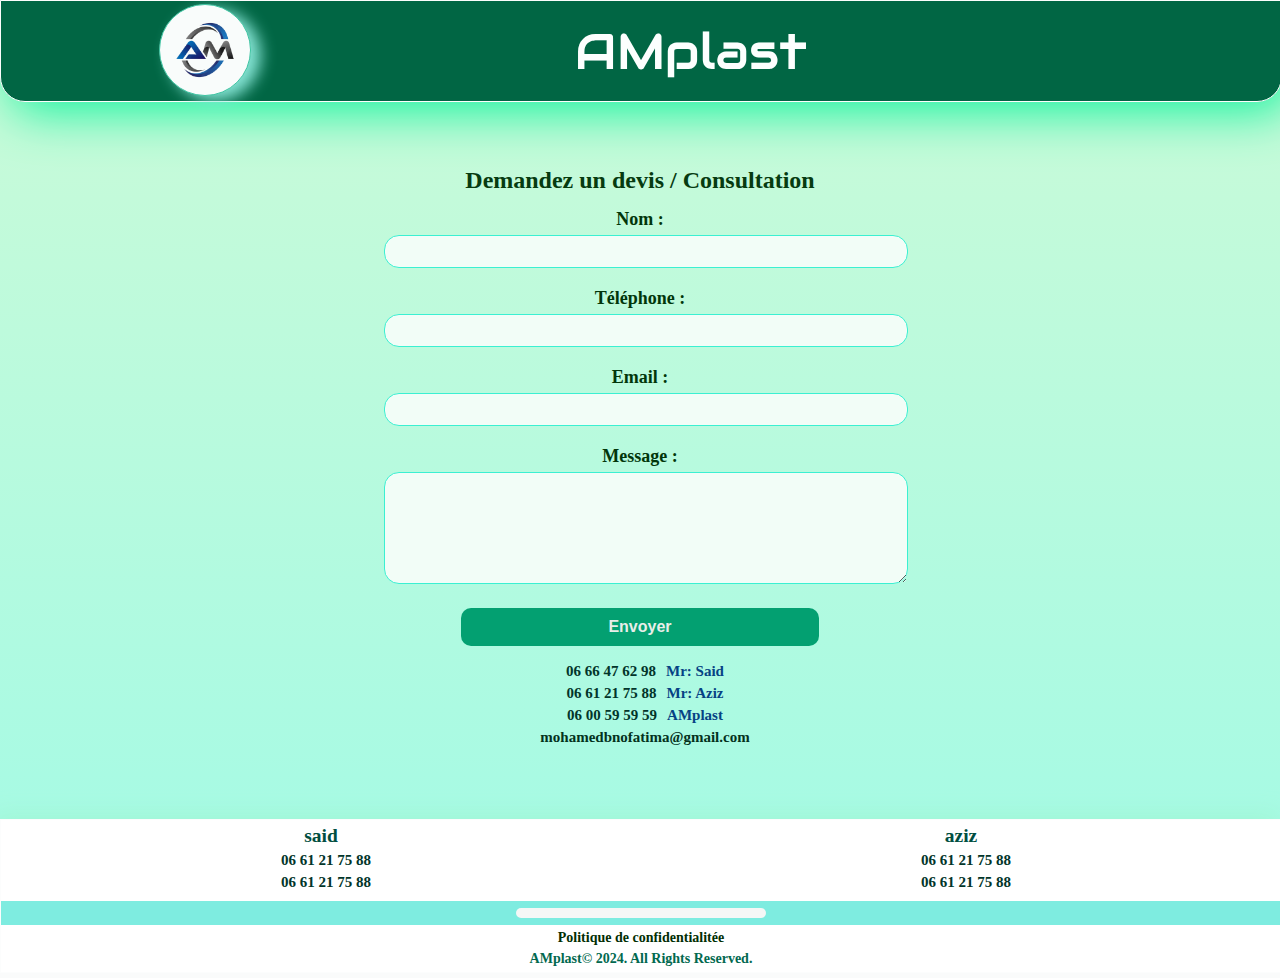
<file: contact.html>
<!DOCTYPE html>
<html lang="en">
<head>
    <meta charset="UTF-8">
    <link rel="stylesheet" href="test.css">
    <link rel="preconnect" href="https://fonts.googleapis.com">
     <link rel="preconnect" href="https://fonts.gstatic.com" crossorigin>
     <link href="https://fonts.googleapis.com/css2?family=Audiowide&display=swap" rel="stylesheet">
    <link rel="stylesheet" href="https://cdnjs.cloudflare.com/ajax/libs/font-awesome/5.15.3/css/all.min.css" integrity="sha384-Gn5384xqQ1aoWXA+058RXPxPg6fy4IWvTNh0E263XmFcJlSAwiGgFAW/dAiS6JXm" crossorigin="anonymous">
    <script src="https://cdnjs.cloudflare.com/ajax/libs/jquery/3.6.0/jquery.min.js" integrity="sha512-894YE6QWD5I59HgZOGReFYm4dnWc1Qt5NtvYSaNcOP+u1T9qYdvdihz0PPSiiqn/+/3e7Jo4EaG7TubfWGUrMQ==" crossorigin="anonymous" referrerpolicy="no-referrer"></script>
    <link rel="stylesheet" href="https://cdnjs.cloudflare.com/ajax/libs/font-awesome/6.1.1/css/all.min.css" integrity="sha512-KfkfwYDsLkIlwQp6LFnl8zNdLGxu9YAA1QvwINks4PhcElQSvqcyVLLD9aMhXd13uQjoXtEKNosOWaZqXgel0g==" crossorigin="anonymous" referrerpolicy="no-referrer" />
    <meta name="viewport" content="width=device-width, initial-scale=1.0">
    <title>AMplast</title>
</head>
<body>
  <nav class="navigation">
    <div class="logo">
      <a  href="index.html">
        <img class="logoimj"  src="imj/logo19.png" alt="">
      </a>
    </div>
    <a class="ism" href="index.html">
        <span id="a">A</span>
        <span id="m">M</span>
        <span id="plast">plast</span>
    </a>
    <i id="menu-icon" class="fas fa-bars"></i>
  </nav>
  <div class="myni">
    <i id="close-icon" class="fas fa-times"></i>
    <a href="index.html" class="menu-item" id="active">Accueil</a>
    <a href="tbpvc.html" class="menu-item">Tuyaux PVC</a>
    <a href="tbpolythelene.html" class="menu-item">Polyéthylène</a>
    <a href="tborange.html" class="menu-item">Tube orange</a>
    <a href="coudes.html" class="menu-item">Coudes</a>
    <a href="contact.html" class="menu-item">Contacts</a>
  </div>
  <script>
    // Sélectionnez l'icône du menu
    var menuIcon = document.getElementById("menu-icon");

    // Sélectionnez l'icône close
    var closeIcon = document.getElementById("close-icon");

    // Sélectionnez le menu
    var myniElement = document.querySelector(".myni");

    // Ajoutez un écouteur d'événements de clic à l'icône du menu
    menuIcon.addEventListener("click", function() {
        // Au clic, changez la propriété display de l'élément myni à "flex"
        myniElement.style.display = "flex";
    });

    // Ajoutez un écouteur d'événements de clic à l'icône close
    closeIcon.addEventListener("click", function() {
        // Au clic, changez la propriété display de l'élément myni à "none"
        myniElement.style.display = "none";
    });
</script>
        <div class="contact123">
          <div class="formi">
            <div class="titre"><h2>Demandez un devis / Consultation</h2></div>
            <form class="formy" action="https://formspree.io/f/xjvnoyal" method="POST">
              <div class="form-group">
                <label for="nom">Nom :</label>
                <input type="text" id="nom" name="nom" required>
              </div>
              <div class="form-group">
                <label for="tel">Téléphone :</label>
                <input type="tel" id="tel" name="tel" required>
              </div>
              <div class="form-group">
                <label for="email">Email :</label>
                <input type="email" id="email" name="email" required>
              </div>
              <div class="form-group">
                <label for="message">Message :</label>
                <textarea id="message" name="message" rows="5" required></textarea>
              </div>
              <div class="form-group">
                <button type="submit">Envoyer</button>
              </div>
            </form>
            <!---------------------------------------------------------------------------------------------->
            <script src="https://formspree.io/js/formbutton-v1.min.js" defer></script>
            <script>
              window.formbutton=window.formbutton||function(){(formbutton.q=formbutton.q||[]).push(arguments)};
              formbutton("create", {
                action: "https://formspree.io/f/xjvnoyal",
                title: "How can we help?",
                fields: [
                  { 
                    type: "email", 
                    label: "Email:", 
                    name: "email",
                    required: true,
                    placeholder: "amplast12@gmail.com"
                  },
                  {
                    type: "textarea",
                    label: "Message:",
                    name: "message",
                    placeholder: "What's on your mind?",
                  },
                  { type: "submit" }      
                ],
                styles: {
                  title: {
                    backgroundColor: "gray"
                  },
                  button: {
                    backgroundColor: "gray"
                  }
                }
              });
            
              // Fonction pour gérer la redirection après la soumission réussie du formulaire
              document.getElementById("myForm").addEventListener("submit", function(event) {
                // Empêcher le comportement par défaut du formulaire (envoi par navigateur)
                event.preventDefault();
            
                // Soumettre le formulaire via Formspree
                var form = event.target;
                var formData = new FormData(form);
            
                fetch(form.action, {
                  method: form.method,
                  body: formData,
                  headers: {
                    'Accept': 'application/json'
                  }
                })
                .then(response => response.json())
                .then(data => {
                  // Si la soumission est réussie, rediriger l'utilisateur vers la page de remerciement
                  if (data.ok) {
                    window.location.href = "contact.html";
                  } else {
                    // Gérer les erreurs de soumission si nécessaire
                    console.error('Erreur lors de la soumission du formulaire:', data.error);
                  }
                })
                .catch(error => {
                  // Gérer les erreurs de requête si nécessaire
                  console.error('Erreur lors de la requête AJAX:', error);
                });
              });
            </script> 
          </div>
          <div class="contactez">
            <div class="cordon1">
              <a href="tel:+212666476298"><i class="fas fa-phone"></i></a>
              <span>06 66 47 62 98 </span>
              <h2 class="nom">Mr: Said</h2>
            </div>
            <div class="cordon1">
              <a href="tel:+212666476298"><i class="fas fa-phone"></i></a>
              <span>06 61 21 75 88 </span>
              <h2 class="nom">Mr: Aziz</h2>
            </div>
            <div class="cordon1">
              <a href="whatsapp://send?phone=+212661217588"><i class="fab fa-whatsapp"></i></a>
              <span>06 00 59 59 59</span>
              <h2 class="nom">AMplast </h2>
            </div>
            <div class="mail">
              <a href="mailto:mohamedbnofatima@gmail.com"><i class="fas fa-envelope email-icon"></i></a>
              <span>mohamedbnofatima@gmail.com</span>
            </div>
          </div>
        </div> 
    <footer class="dr">
        <div class="deux">
            <div class="said">
              <h2 class="nom">said</h2>
              <div class="cordon1">
                <i class="fas fa-phone"></i>
                <span>06 61 21 75 88</span>
              </div>
              <div class="cordon1">
                <i class="fab fa-whatsapp"></i>
              <span>06 61 21 75 88</span>
              </div>
            </div>
            <div class="aziz">
              <h2 class="nom">aziz</h2>
              <div class="cordon1">
                <i class="fas fa-phone"></i>
                <span>06 61 21 75 88</span>
              </div>
              <div class="cordon1">
                <i class="fab fa-whatsapp"></i>
              <span>06 61 21 75 88</span>
              </div>
            </div>
          </div>
          <div class="reso">
            <div class="rizo">
              <ul >
                <li><a href="mailto:mohamedbnofatima@gmail.com" target="_blank"><i id="ec1" class="fab fa-google"></i></a></li>
                <li><a href="https://www.facebook.com/AMplast.2/" target="_blank"><i id="ec2" class="fab fa-facebook"></i></a></li>
                <li><a href="https://www.tiktok.com/@amplast.2" target="_blank"><i id="ec3" class="fab fa-tiktok"></i></a></li>
                <li><a href="https://www.youtube.com/@AMplast2" target="_blank"><i id="ec4" class="fab fa-youtube"></i></a></li>
                <li><a href="https://www.instagram.com/amplast.2/" target="_blank"><i id="ec5" class="fab fa-instagram"></i></a></li>
                <li><a href="https://x.com/AMplast2" target="_blank"><i id="ec6" class="fab fa-twitter"></i></a></li>
            </ul>
            </div>
         </div>
         <a  href="politic.html" class="pc">Politique de confidentialitée</a>
         <p class="amplst">AMplast© 2024. All Rights Reserved.</p>
    </footer>
    <script src="btn.js" defer></script>
</body>
</html>
</file>
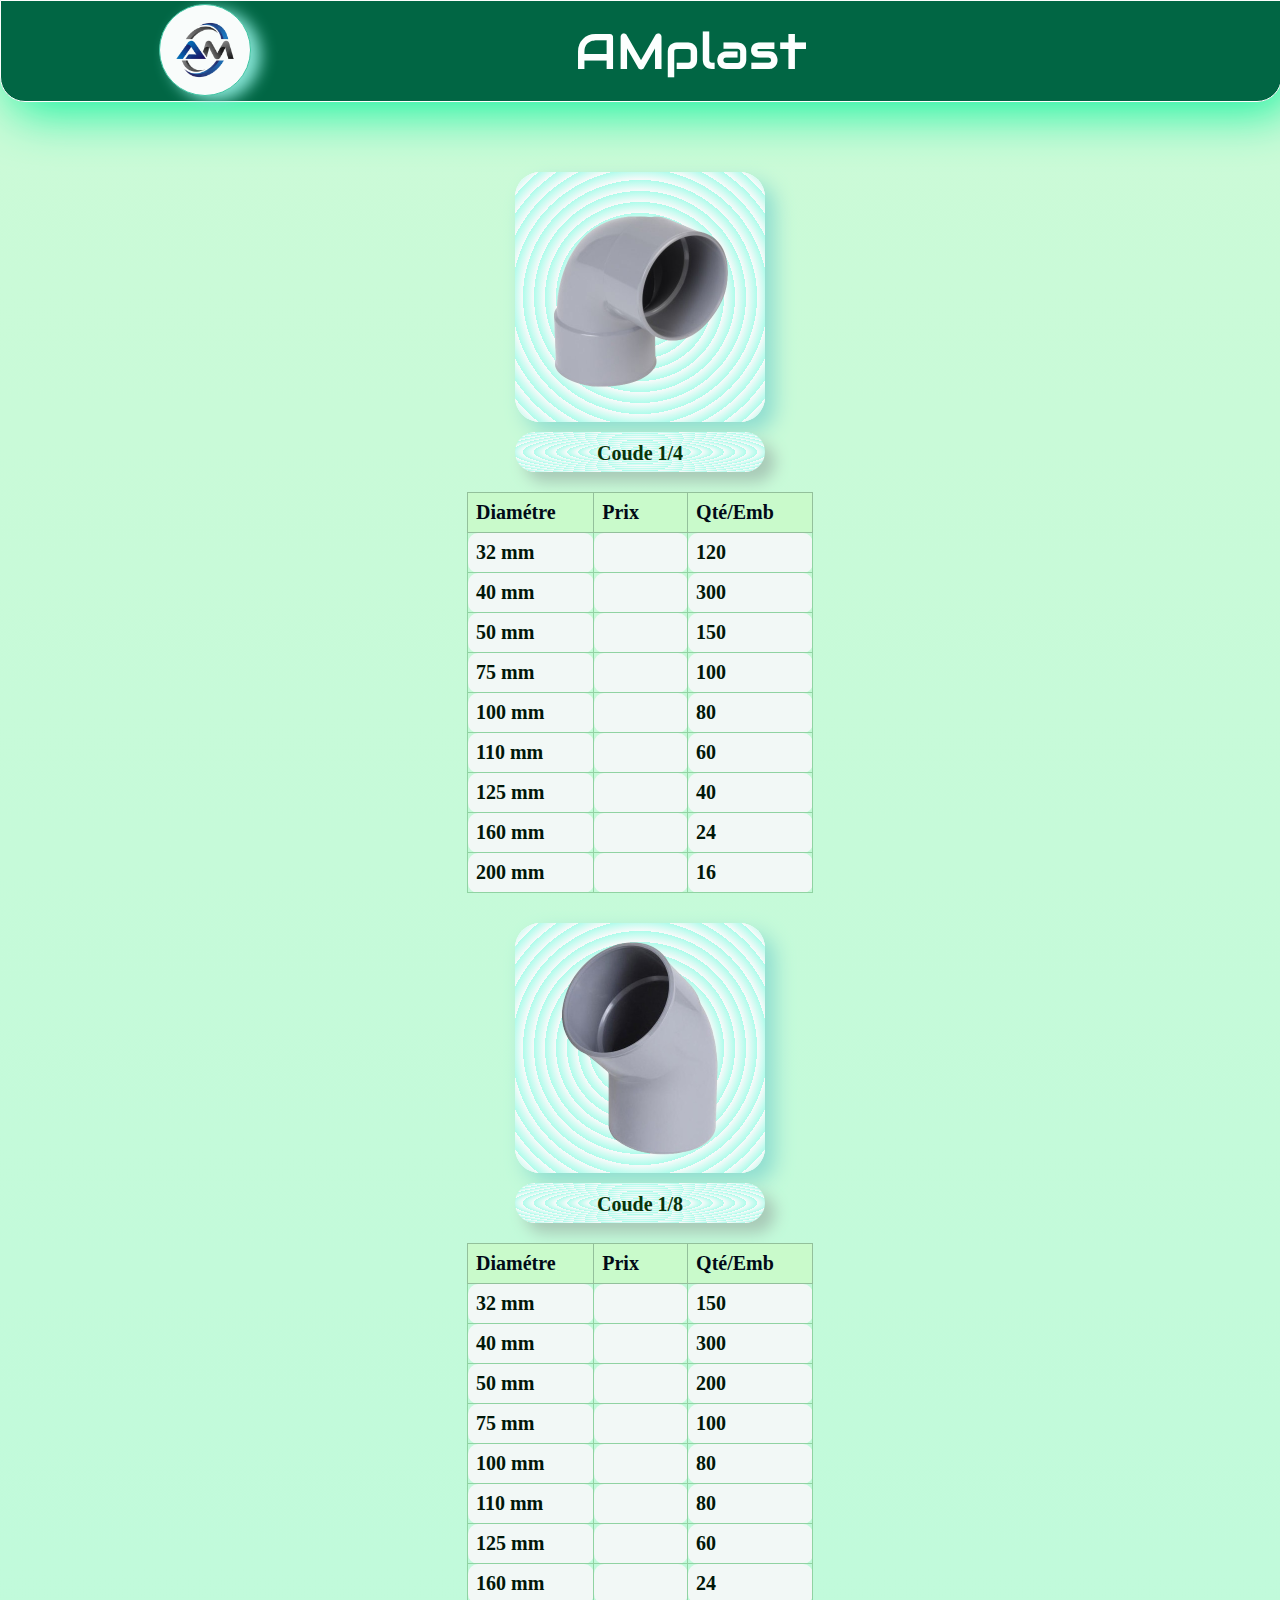
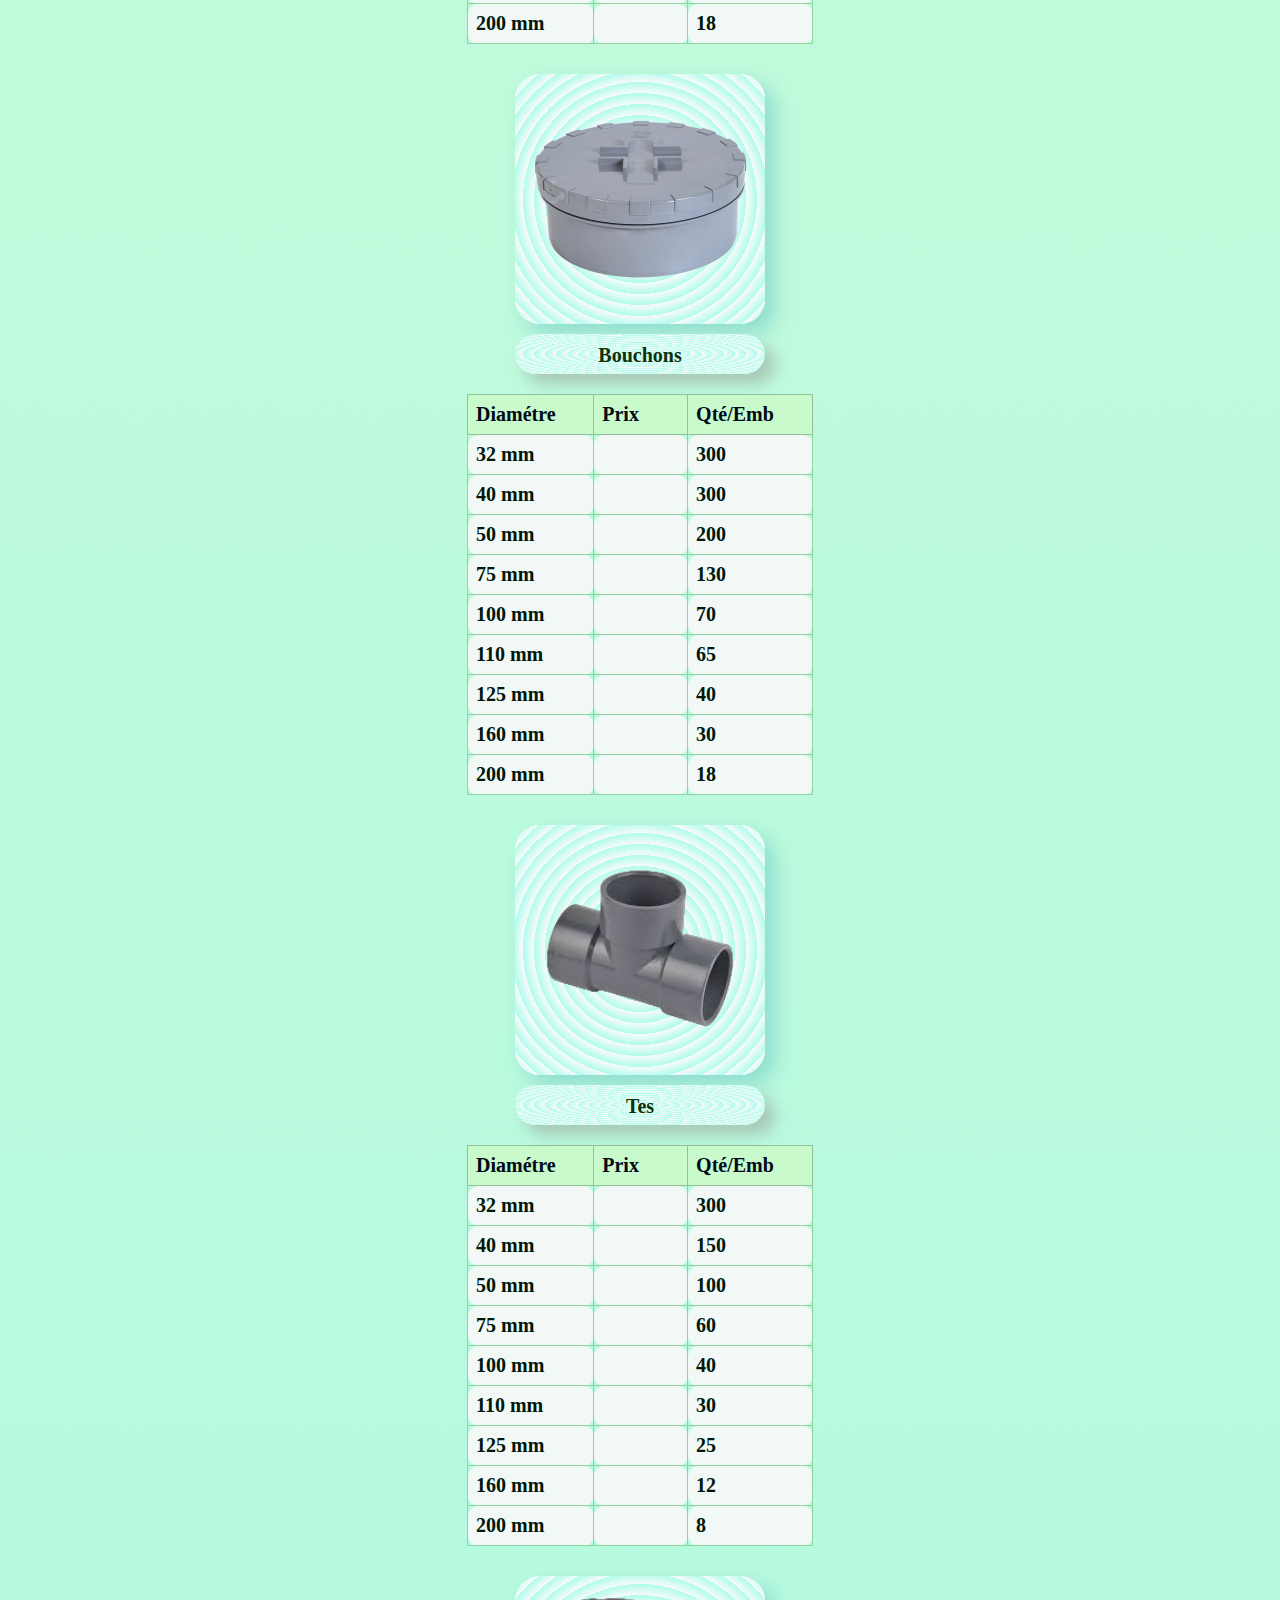
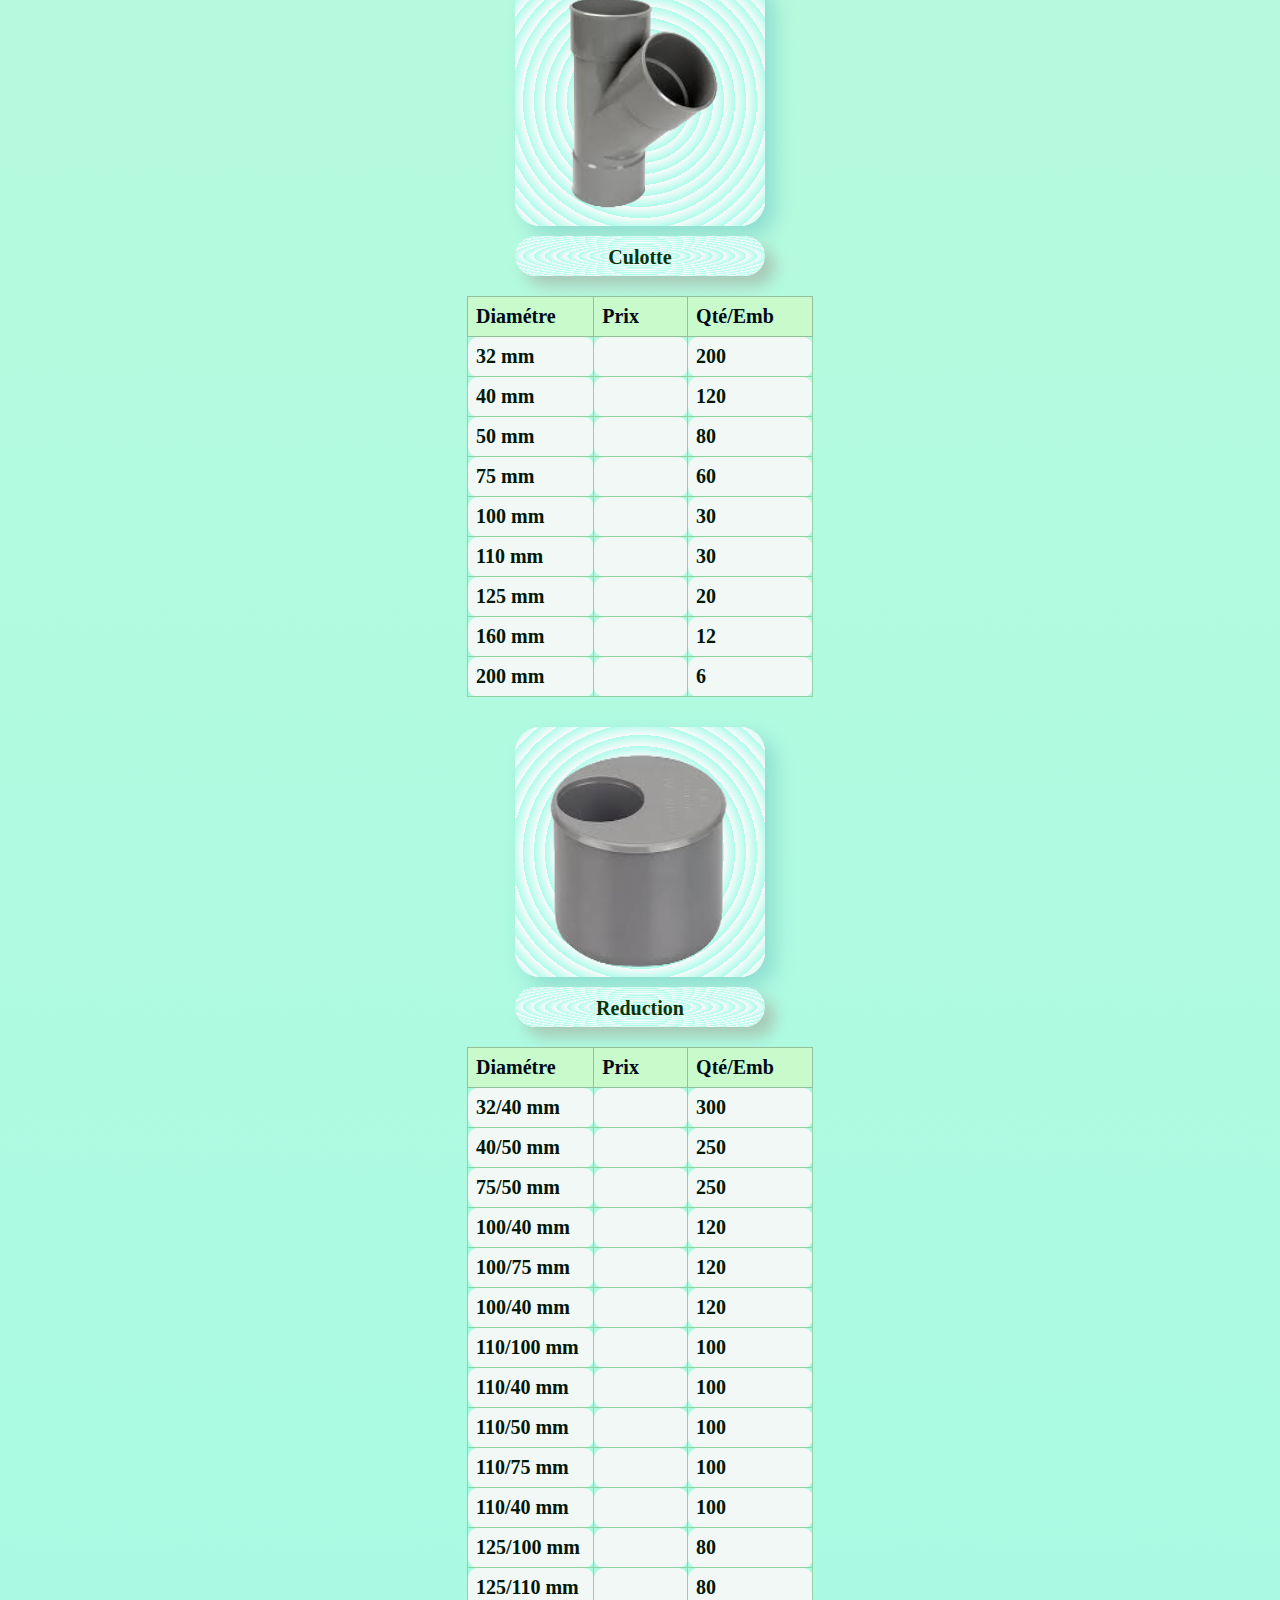
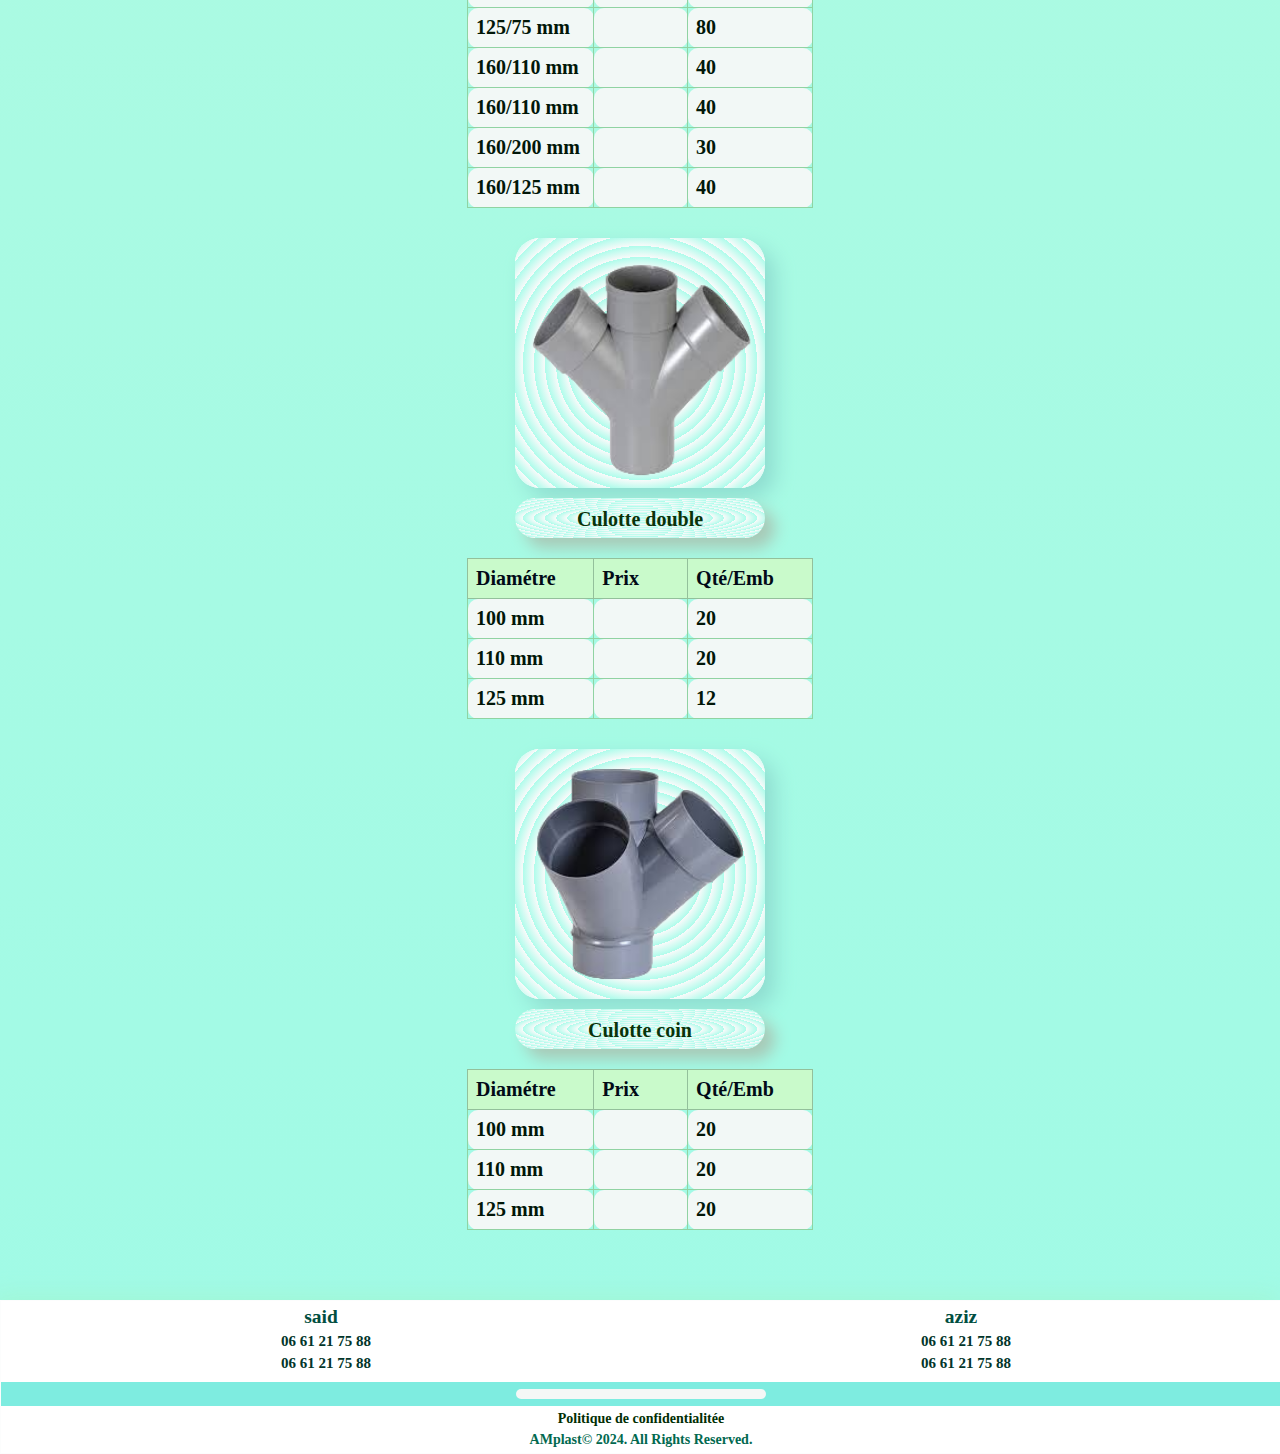
<file: coudes.html>
<!DOCTYPE html>
<html lang="en">
<head>
    <meta charset="UTF-8">
    <link rel="stylesheet" href="test.css">
    <link rel="preconnect" href="https://fonts.googleapis.com">
    <link rel="preconnect" href="https://fonts.gstatic.com" crossorigin>
    <link href="https://fonts.googleapis.com/css2?family=Audiowide&display=swap" rel="stylesheet">
    <link rel="stylesheet" href="https://cdnjs.cloudflare.com/ajax/libs/font-awesome/5.15.3/css/all.min.css" integrity="sha384-Gn5384xqQ1aoWXA+058RXPxPg6fy4IWvTNh0E263XmFcJlSAwiGgFAW/dAiS6JXm" crossorigin="anonymous">
    <script src="https://cdnjs.cloudflare.com/ajax/libs/jquery/3.6.0/jquery.min.js" integrity="sha512-894YE6QWD5I59HgZOGReFYm4dnWc1Qt5NtvYSaNcOP+u1T9qYdvdihz0PPSiiqn/+/3e7Jo4EaG7TubfWGUrMQ==" crossorigin="anonymous" referrerpolicy="no-referrer"></script>
    <link rel="stylesheet" href="https://cdnjs.cloudflare.com/ajax/libs/font-awesome/6.1.1/css/all.min.css" integrity="sha512-KfkfwYDsLkIlwQp6LFnl8zNdLGxu9YAA1QvwINks4PhcElQSvqcyVLLD9aMhXd13uQjoXtEKNosOWaZqXgel0g==" crossorigin="anonymous" referrerpolicy="no-referrer" />
    <meta name="viewport" content="width=device-width, initial-scale=1.0">
    <title>AMplast</title>
</head>
<body>
  <nav class="navigation">
    <div class="logo">
      <a  href="index.html">
        <img class="logoimj"  src="imj/logo19.png" alt="">
      </a>
    </div>
    <a class="ism" href="index.html">
        <span id="a">A</span>
        <span id="m">M</span>
        <span id="plast">plast</span>
    </a>
    <i id="menu-icon" class="fas fa-bars"></i>
  </nav>
  <div class="myni">
    <i id="close-icon" class="fas fa-times"></i>
    <a href="index.html" class="menu-item" id="active">Accueil</a>
    <a href="tbpvc.html" class="menu-item">Tuyaux PVC</a>
    <a href="tbpolythelene.html" class="menu-item">Polyéthylène</a>
    <a href="tborange.html" class="menu-item">Tube orange</a>
    <a href="coudes.html" class="menu-item">Coudes</a>
    <a href="contact.html" class="menu-item">Contacts</a>
  </div>
  <script>
    // Sélectionnez l'icône du menu
    var menuIcon = document.getElementById("menu-icon");

    // Sélectionnez l'icône close
    var closeIcon = document.getElementById("close-icon");

    // Sélectionnez le menu
    var myniElement = document.querySelector(".myni");

    // Ajoutez un écouteur d'événements de clic à l'icône du menu
    menuIcon.addEventListener("click", function() {
        // Au clic, changez la propriété display de l'élément myni à "flex"
        myniElement.style.display = "flex";
    });

    // Ajoutez un écouteur d'événements de clic à l'icône close
    closeIcon.addEventListener("click", function() {
        // Au clic, changez la propriété display de l'élément myni à "none"
        myniElement.style.display = "none";
    });
</script>
    <div class="cody">
      <div class="codyt">
       <img src="imj/cd1.png" alt="">
       <h2>Coude 1/4</h2>
       <table>
           <tr>
               <th>Diamétre</th>
               <th>Prix</th>
               <th>Qté/Emb</th>
           </tr>
           <tr>
               <td>32 mm</td>
               <td></td>
               <td>120</td>
           </tr>
           <tr>
            <td>40 mm</td>
            <td></td>
            <td>300</td>
        </tr>
           <tr>
               <td>50 mm</td>
               <td></td>
               <td>150</td>
           </tr>
           <tr>
               <td>75 mm</td>
               <td></td>
               <td>100</td>
           </tr>
           <tr>
            <td>100 mm</td>
            <td></td>
            <td>80</td>
           </tr>
           <tr>
            <td>110 mm</td>
            <td></td>
            <td>60</td>
        </tr>
        <tr>
          <td>125 mm</td>
          <td></td>
          <td>40</td>
        </tr>
      <tr>
        <td>160 mm</td>
        <td></td>
        <td>24</td>
      </tr>
    <tr>
      <td>200 mm</td>
      <td></td>
      <td>16</td>
    </tr>
       </table>
      </div>
      <div class="codyt">
        <img src="imj/cd1.8.png" alt="">
        <h2>Coude 1/8</h2>
        <table>
          <tr>
              <th>Diamétre</th>
              <th>Prix</th>
              <th>Qté/Emb</th>
          </tr>
          <tr>
              <td>32 mm</td>
              <td></td>
              <td>150</td>
          </tr>
          <tr>
            <td>40 mm</td>
            <td></td>
            <td>300</td>
        </tr>
          <tr>
              <td>50 mm</td>
              <td></td>
              <td>200</td>
          </tr>
          <tr>
              <td>75 mm</td>
              <td></td>
              <td>100</td>
          </tr>
          <tr>
           <td>100 mm</td>
           <td></td>
           <td>80</td>
          </tr>
          <tr>
           <td>110 mm</td>
           <td></td>
           <td>80</td>
       </tr>
       <tr>
         <td>125 mm</td>
         <td></td>
         <td>60</td>
       </tr>
     <tr>
       <td>160 mm</td>
       <td></td>
       <td>24</td>
     </tr>
   <tr>
     <td>200 mm</td>
     <td></td>
     <td>18</td>
   </tr>
      </table>
       </div>
       <div class="codyt">
        <img src="imj/bchon.png" alt="">
        <h2>Bouchons</h2>
        <table>
          <tr>
              <th>Diamétre</th>
              <th>Prix</th>
              <th>Qté/Emb</th>
          </tr>
          <tr>
              <td>32 mm</td>
              <td></td>
              <td>300</td>
          </tr>
          <tr>
            <td>40 mm</td>
            <td></td>
            <td>300</td>
        </tr>
          <tr>
              <td>50 mm</td>
              <td></td>
              <td>200</td>
          </tr>
          <tr>
              <td>75 mm</td>
              <td></td>
              <td>130</td>
          </tr>
          <tr>
           <td>100 mm</td>
           <td></td>
           <td>70</td>
          </tr>
          <tr>
           <td>110 mm</td>
           <td></td>
           <td>65</td>
       </tr>
       <tr>
         <td>125 mm</td>
         <td></td>
         <td>40</td>
       </tr>
     <tr>
       <td>160 mm</td>
       <td></td>
       <td>30</td>
     </tr>
   <tr>
     <td>200 mm</td>
     <td></td>
     <td>18</td>
   </tr>
      </table>
       </div>
       <div class="codyt">
        <img src="imj/tes.png" alt="">
        <h2>Tes</h2>
        <table>
          <tr>
              <th>Diamétre</th>
              <th>Prix</th>
              <th>Qté/Emb</th>
          </tr>
          <tr>
              <td>32 mm</td>
              <td></td>
              <td>300</td>
          </tr>
          <tr>
            <td>40 mm</td>
            <td></td>
            <td>150</td>
        </tr>
          <tr>
              <td>50 mm</td>
              <td></td>
              <td>100</td>
          </tr>
          <tr>
              <td>75 mm</td>
              <td></td>
              <td>60</td>
          </tr>
          <tr>
           <td>100 mm</td>
           <td></td>
           <td>40</td>
          </tr>
          <tr>
           <td>110 mm</td>
           <td></td>
           <td>30</td>
       </tr>
       <tr>
         <td>125 mm</td>
         <td></td>
         <td>25</td>
       </tr>
     <tr>
       <td>160 mm</td>
       <td></td>
       <td>12</td>
     </tr>
   <tr>
     <td>200 mm</td>
     <td></td>
     <td>8</td>
   </tr>
      </table>
       </div>
       <div class="codyt">
        <img src="imj/culot.png" alt="">
        <h2>Culotte</h2>
        <table>
          <tr>
              <th>Diamétre</th>
              <th>Prix</th>
              <th>Qté/Emb</th>
          </tr>
          <tr>
              <td>32 mm</td>
              <td></td>
              <td>200</td>
          </tr>
          <tr>
            <td>40 mm</td>
            <td></td>
            <td>120</td>
        </tr>
          <tr>
              <td>50 mm</td>
              <td></td>
              <td>80</td>
          </tr>
          <tr>
              <td>75 mm</td>
              <td></td>
              <td>60</td>
          </tr>
          <tr>
           <td>100 mm</td>
           <td></td>
           <td>30</td>
          </tr>
          <tr>
           <td>110 mm</td>
           <td></td>
           <td>30</td>
       </tr>
       <tr>
         <td>125 mm</td>
         <td></td>
         <td>20</td>
       </tr>
     <tr>
       <td>160 mm</td>
       <td></td>
       <td>12</td>
     </tr>
   <tr>
     <td>200 mm</td>
     <td></td>
     <td>6</td>
   </tr>
      </table>
       </div>
       <div class="codyt">
        <img src="imj/reduction.png" alt="">
        <h2>Reduction</h2>
        <table>
          <tr>
              <th>Diamétre</th>
              <th>Prix</th>
              <th>Qté/Emb</th>
          </tr>
          <tr>
              <td>32/40 mm</td>
              <td></td>
              <td>300</td>
          </tr>
          <tr>
            <td>40/50 mm</td>
            <td></td>
            <td>250</td>
        </tr>
          <tr>
              <td>75/50 mm</td>
              <td></td>
              <td>250</td>
          </tr>
          <tr>
              <td>100/40 mm</td>
              <td></td>
              <td>120</td>
          </tr>
          <tr>
           <td>100/75 mm</td>
           <td></td>
           <td>120</td>
          </tr>
          <tr>
           <td>100/40 mm</td>
           <td></td>
           <td>120</td>
       </tr>
       <tr>
         <td>110/100 mm</td>
         <td></td>
         <td>100</td>
       </tr>
     <tr>
       <td>110/40 mm</td>
       <td></td>
       <td>100</td>
     </tr>
   <tr>
     <td>110/50 mm</td>
     <td></td>
     <td>100</td>
   </tr>
   <tr>
    <td>110/75 mm</td>
    <td></td>
    <td>100</td>
  </tr>
  <tr>
    <td>110/40 mm</td>
    <td></td>
    <td>100</td>
  </tr>
  <tr>
    <td>125/100 mm</td>
    <td></td>
    <td>80</td>
  </tr>
  <tr>
    <td>125/110 mm</td>
    <td></td>
    <td>80</td>
  </tr>
  <tr>
    <td>125/75 mm</td>
    <td></td>
    <td>80</td>
  </tr>
  <tr>
    <td>160/110 mm</td>
    <td></td>
    <td>40</td>
  </tr>
  <tr>
    <td>160/110 mm</td>
    <td></td>
    <td>40</td>
  </tr>
  <tr>
    <td>160/200 mm</td>
    <td></td>
    <td>30</td>
  </tr>
  <tr>
    <td>160/125 mm</td>
    <td></td>
    <td>40</td>
  </tr>
      </table>
       </div>
       <div class="codyt">
        <img src="imj/culotdbl.png" alt="">
        <h2>Culotte double</h2>
        <table>
            <tr>
                <th>Diamétre</th>
                <th>Prix</th>
                <th>Qté/Emb</th>
            </tr>
            <tr>
                <td>100 mm</td>
                <td></td>
                <td>20</td>
            </tr>
            <tr>
             <td>110 mm</td>
             <td></td>
             <td>20</td>
         </tr>
         <tr>
          <td>125 mm</td>
          <td></td>
          <td>12</td>
      </tr>
        </table>
       </div>
       <div class="codyt">
        <img src="imj/culotcoin.png" alt="">
        <h2>Culotte coin</h2>
        <table>
            <tr>
                <th>Diamétre</th>
                <th>Prix</th>
                <th>Qté/Emb</th>
            </tr>
            <tr>
                <td>100 mm</td>
                <td></td>
                <td>20</td>
            </tr>
            <tr>
             <td>110 mm</td>
             <td></td>
             <td>20</td>
         </tr>
         <tr>
          <td>125 mm</td>
          <td></td>
          <td>20</td>
      </tr>
        </table>
       </div>
   </div>
    <footer class="dr">
        <div class="deux">
            <div class="said">
              <h2 class="nom">said</h2>
              <div class="cordon1">
                <i class="fas fa-phone"></i>
                <span>06 61 21 75 88</span>
              </div>
              <div class="cordon1">
                <i class="fab fa-whatsapp"></i>
              <span>06 61 21 75 88</span>
              </div>
            </div>
            <div class="aziz">
              <h2 class="nom">aziz</h2>
              <div class="cordon1">
                <i class="fas fa-phone"></i>
                <span>06 61 21 75 88</span>
              </div>
              <div class="cordon1">
                <i class="fab fa-whatsapp"></i>
              <span>06 61 21 75 88</span>
              </div>
            </div>
          </div>
          <div class="reso">
            <div class="rizo">
              <ul >
                <li><a href="mailto:mohamedbnofatima@gmail.com" target="_blank"><i id="ec1" class="fab fa-google"></i></a></li>
                <li><a href="https://www.facebook.com/AMplast.2/" target="_blank"><i id="ec2" class="fab fa-facebook"></i></a></li>
                <li><a href="https://www.tiktok.com/@amplast.2" target="_blank"><i id="ec3" class="fab fa-tiktok"></i></a></li>
                <li><a href="https://www.youtube.com/@AMplast2" target="_blank"><i id="ec4" class="fab fa-youtube"></i></a></li>
                <li><a href="https://www.instagram.com/amplast.2/" target="_blank"><i id="ec5" class="fab fa-instagram"></i></a></li>
                <li><a href="https://x.com/AMplast2" target="_blank"><i id="ec6" class="fab fa-twitter"></i></a></li>
            </ul>
            </div>
         </div>
         <a  href="politic.html" class="pc">Politique de confidentialitée</a>
         <p class="amplst">AMplast© 2024. All Rights Reserved.</p>
    </footer>
    <script src="btn.js" defer></script>
</body>
</html>
</file>
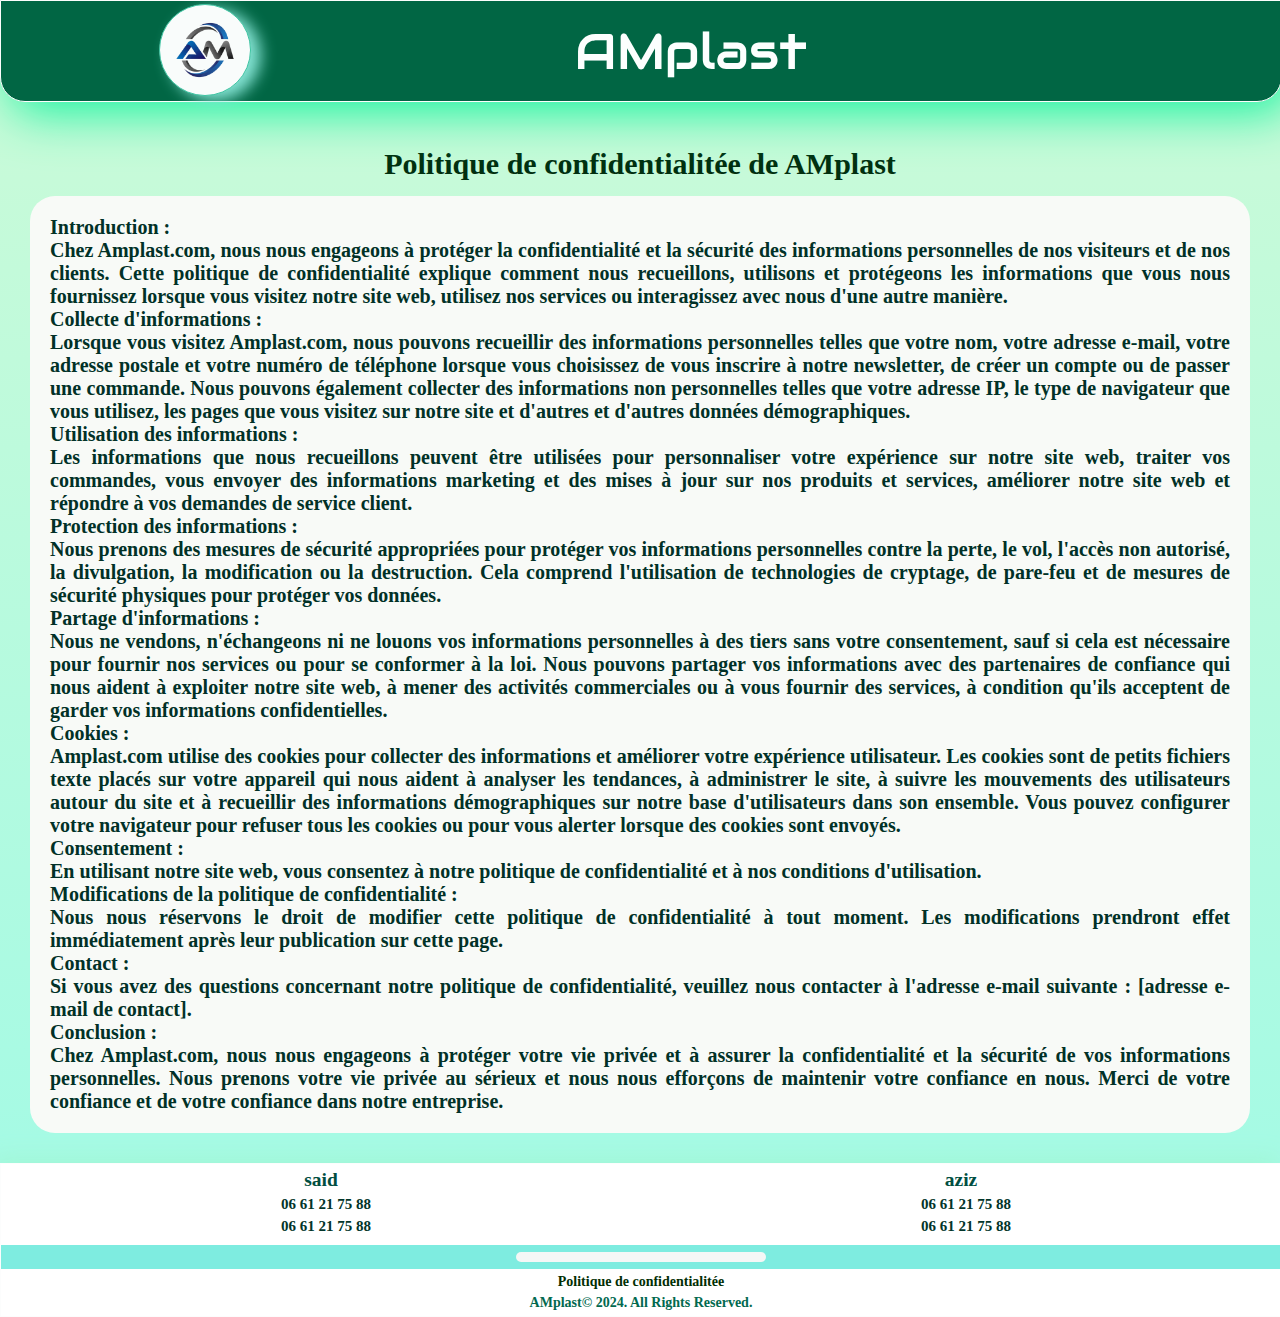
<file: politic.html>
<!DOCTYPE html>
<html lang="en">
<head>
    <meta charset="UTF-8">
    <link rel="stylesheet" href="test.css">
    <link rel="preconnect" href="https://fonts.googleapis.com">
    <link rel="preconnect" href="https://fonts.gstatic.com" crossorigin>
    <link href="https://fonts.googleapis.com/css2?family=Audiowide&display=swap" rel="stylesheet">
    <link rel="stylesheet" href="https://cdnjs.cloudflare.com/ajax/libs/font-awesome/5.15.3/css/all.min.css" integrity="sha384-Gn5384xqQ1aoWXA+058RXPxPg6fy4IWvTNh0E263XmFcJlSAwiGgFAW/dAiS6JXm" crossorigin="anonymous">
    <script src="https://cdnjs.cloudflare.com/ajax/libs/jquery/3.6.0/jquery.min.js" integrity="sha512-894YE6QWD5I59HgZOGReFYm4dnWc1Qt5NtvYSaNcOP+u1T9qYdvdihz0PPSiiqn/+/3e7Jo4EaG7TubfWGUrMQ==" crossorigin="anonymous" referrerpolicy="no-referrer"></script>
    <link rel="stylesheet" href="https://cdnjs.cloudflare.com/ajax/libs/font-awesome/6.1.1/css/all.min.css" integrity="sha512-KfkfwYDsLkIlwQp6LFnl8zNdLGxu9YAA1QvwINks4PhcElQSvqcyVLLD9aMhXd13uQjoXtEKNosOWaZqXgel0g==" crossorigin="anonymous" referrerpolicy="no-referrer" />
    <meta name="viewport" content="width=device-width, initial-scale=1.0">
    <title>AMplast</title>
</head>
<body>
  <nav class="navigation">
    <div class="logo">
      <a  href="index.html">
        <img class="logoimj"  src="imj/logo19.png" alt="">
      </a>
    </div>
    <a class="ism" href="index.html">
        <span id="a">A</span>
        <span id="m">M</span>
        <span id="plast">plast</span>
    </a>
    <i id="menu-icon" class="fas fa-bars"></i>
  </nav>
  <div class="myni">
    <i id="close-icon" class="fas fa-times"></i>
    <a href="index.html" class="menu-item" id="active">Accueil</a>
    <a href="tbpvc.html" class="menu-item">Tuyaux PVC</a>
    <a href="tbpolythelene.html" class="menu-item">Polyéthylène</a>
    <a href="tborange.html" class="menu-item">Tube orange</a>
    <a href="coudes.html" class="menu-item">Coudes</a>
    <a href="contact.html" class="menu-item">Contacts</a>
  </div>
  <script>
    // Sélectionnez l'icône du menu
    var menuIcon = document.getElementById("menu-icon");

    // Sélectionnez l'icône close
    var closeIcon = document.getElementById("close-icon");

    // Sélectionnez le menu
    var myniElement = document.querySelector(".myni");

    // Ajoutez un écouteur d'événements de clic à l'icône du menu
    menuIcon.addEventListener("click", function() {
        // Au clic, changez la propriété display de l'élément myni à "flex"
        myniElement.style.display = "flex";
    });

    // Ajoutez un écouteur d'événements de clic à l'icône close
    closeIcon.addEventListener("click", function() {
        // Au clic, changez la propriété display de l'élément myni à "none"
        myniElement.style.display = "none";
    });
</script>
        <div class="cadre">
          <div class="text">
            <h2>Politique de confidentialitée de AMplast</h2>
            <p>
              Introduction :<br>
              Chez Amplast.com, nous nous engageons à protéger la confidentialité 
              et la sécurité des informations personnelles de nos visiteurs et de nos clients. 
              Cette politique de confidentialité explique comment nous recueillons, utilisons et
              protégeons les informations que vous nous fournissez lorsque vous visitez notre site web,
              utilisez nos services ou interagissez avec nous d'une autre manière.<br>
              Collecte d'informations :<br>
              Lorsque vous visitez Amplast.com, nous pouvons recueillir des informations personnelles telles que
              votre nom, votre adresse e-mail, votre adresse postale et votre numéro de téléphone lorsque vous choisissez
              de vous inscrire à notre newsletter, de créer un compte ou de passer une commande. Nous pouvons également collecter
              des informations non personnelles telles que votre adresse IP, le type de navigateur que vous utilisez,
              les pages que vous visitez sur notre site et d'autres et d'autres données démographiques.<br>
              Utilisation des informations :<br>
              Les informations que nous recueillons peuvent être utilisées pour personnaliser votre expérience sur
              notre site web, traiter vos commandes, vous envoyer des informations marketing et des mises à jour sur 
              nos produits et services, améliorer notre site web et répondre à vos demandes de service client.<br>
              Protection des informations :<br>
              Nous prenons des mesures de sécurité appropriées pour protéger vos informations personnelles contre la perte,
              le vol, l'accès non autorisé, la divulgation, la modification ou la destruction. Cela comprend l'utilisation de
              technologies de cryptage, de pare-feu et de mesures de sécurité physiques pour protéger vos données.<br>
              Partage d'informations :<br>
              Nous ne vendons, n'échangeons ni ne louons vos informations personnelles à des tiers sans votre consentement, 
              sauf si cela est nécessaire pour fournir nos services ou pour se conformer à la loi. Nous pouvons partager
              vos informations avec des partenaires de confiance qui nous aident à exploiter notre site web, à mener des activités
              commerciales ou à vous fournir des services, à condition qu'ils acceptent de garder vos informations confidentielles.<br>
              Cookies :<br>
              Amplast.com utilise des cookies pour collecter des informations et améliorer votre expérience utilisateur.
              Les cookies sont de petits fichiers texte placés sur votre appareil qui nous aident à analyser les tendances,
              à administrer le site, à suivre les mouvements des utilisateurs autour du site et à recueillir des informations
              démographiques sur notre base d'utilisateurs dans son ensemble. Vous pouvez configurer votre navigateur pour refuser
              tous les cookies ou pour vous alerter lorsque des cookies sont envoyés.<br>
              Consentement :<br>
              En utilisant notre site web, vous consentez à notre politique de confidentialité et à nos conditions d'utilisation.<br>
              Modifications de la politique de confidentialité :<br>
              Nous nous réservons le droit de modifier cette politique de confidentialité à tout moment. Les modifications prendront
              effet immédiatement après leur publication sur cette page.<br>
              Contact :<br>
              Si vous avez des questions concernant notre politique de confidentialité, veuillez nous contacter
              à l'adresse e-mail suivante : [adresse e-mail de contact].<br>
              Conclusion :<br>
              Chez Amplast.com, nous nous engageons à protéger votre vie privée et à assurer la confidentialité et
              la sécurité de vos informations personnelles. Nous prenons votre vie privée au sérieux et nous nous efforçons
              de maintenir votre confiance en nous. Merci de votre confiance et de votre confiance dans notre entreprise.</p>
          </div>
        </div>
    <footer class="dr">
        <div class="deux">
            <div class="said">
              <h2 class="nom">said</h2>
              <div class="cordon1">
                <i class="fas fa-phone"></i>
                <span>06 61 21 75 88</span>
              </div>
              <div class="cordon1">
                <i class="fab fa-whatsapp"></i>
              <span>06 61 21 75 88</span>
              </div>
            </div>
            <div class="aziz">
              <h2 class="nom">aziz</h2>
              <div class="cordon1">
                <i class="fas fa-phone"></i>
                <span>06 61 21 75 88</span>
              </div>
              <div class="cordon1">
                <i class="fab fa-whatsapp"></i>
              <span>06 61 21 75 88</span>
              </div>
            </div>
          </div>
          <div class="reso">
            <div class="rizo">
              <ul >
                <li><a href="mailto:mohamedbnofatima@gmail.com" target="_blank"><i id="ec1" class="fab fa-google"></i></a></li>
                <li><a href="https://www.facebook.com/AMplast.2/" target="_blank"><i id="ec2" class="fab fa-facebook"></i></a></li>
                <li><a href="https://www.tiktok.com/@amplast.2" target="_blank"><i id="ec3" class="fab fa-tiktok"></i></a></li>
                <li><a href="https://www.youtube.com/@AMplast2" target="_blank"><i id="ec4" class="fab fa-youtube"></i></a></li>
                <li><a href="https://www.instagram.com/amplast.2/" target="_blank"><i id="ec5" class="fab fa-instagram"></i></a></li>
                <li><a href="https://x.com/AMplast2" target="_blank"><i id="ec6" class="fab fa-twitter"></i></a></li>
            </ul>
            </div>
         </div>
         <a  href="politic.html" class="pc">Politique de confidentialitée</a>
         <p class="amplst">AMplast© 2024. All Rights Reserved.</p>
    </footer>
    <script src="btn.js" defer></script>
</body>
</html>
</file>
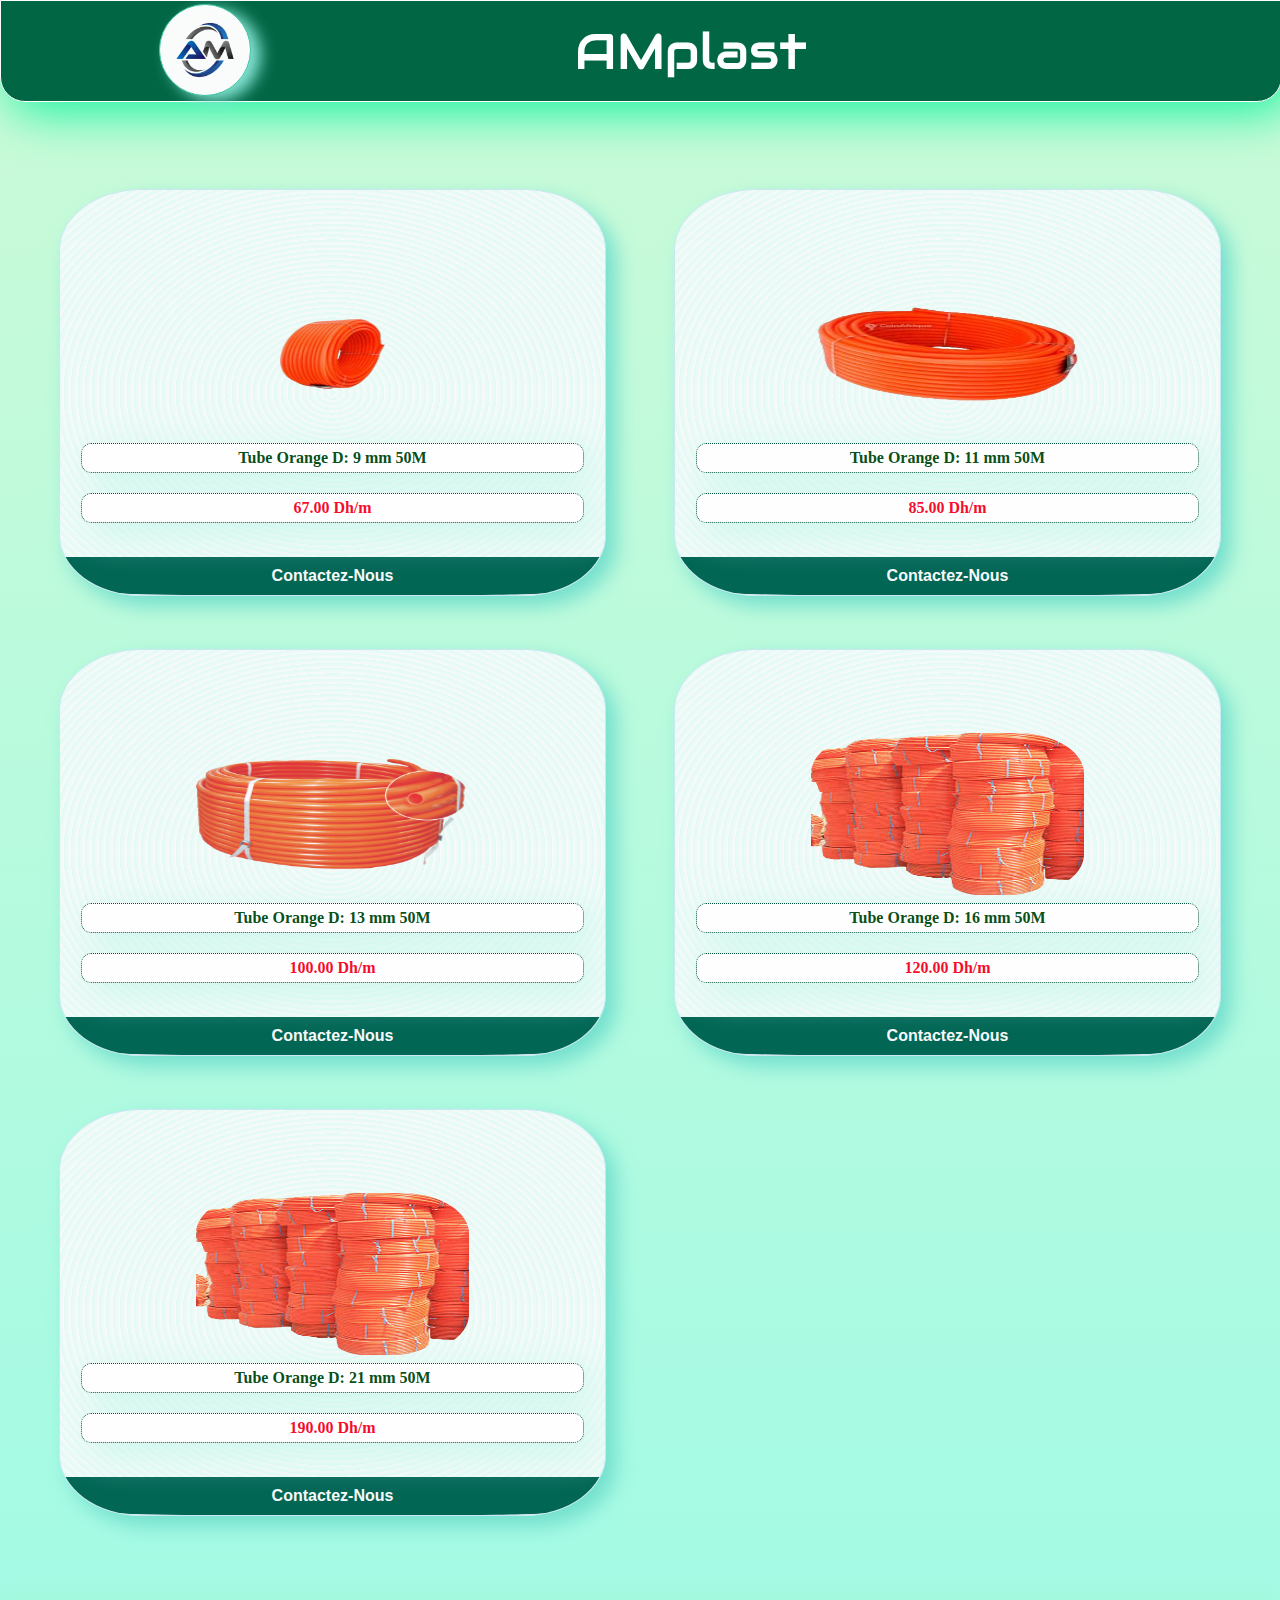
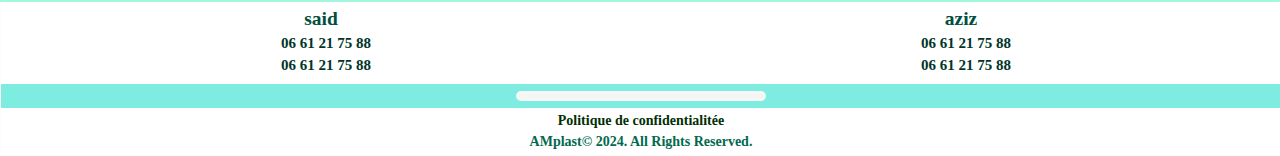
<file: tborange.html>
<!DOCTYPE html>
<html lang="en">
<head>
    <meta charset="UTF-8">
    <link rel="stylesheet" href="test.css">
    <link rel="preconnect" href="https://fonts.googleapis.com">
    <link rel="preconnect" href="https://fonts.gstatic.com" crossorigin>
    <link href="https://fonts.googleapis.com/css2?family=Audiowide&display=swap" rel="stylesheet">
    <link rel="stylesheet" href="https://cdnjs.cloudflare.com/ajax/libs/font-awesome/5.15.3/css/all.min.css" integrity="sha384-Gn5384xqQ1aoWXA+058RXPxPg6fy4IWvTNh0E263XmFcJlSAwiGgFAW/dAiS6JXm" crossorigin="anonymous">
    <script src="https://cdnjs.cloudflare.com/ajax/libs/jquery/3.6.0/jquery.min.js" integrity="sha512-894YE6QWD5I59HgZOGReFYm4dnWc1Qt5NtvYSaNcOP+u1T9qYdvdihz0PPSiiqn/+/3e7Jo4EaG7TubfWGUrMQ==" crossorigin="anonymous" referrerpolicy="no-referrer"></script>
    <link rel="stylesheet" href="https://cdnjs.cloudflare.com/ajax/libs/font-awesome/6.1.1/css/all.min.css" integrity="sha512-KfkfwYDsLkIlwQp6LFnl8zNdLGxu9YAA1QvwINks4PhcElQSvqcyVLLD9aMhXd13uQjoXtEKNosOWaZqXgel0g==" crossorigin="anonymous" referrerpolicy="no-referrer" />
    <meta name="viewport" content="width=device-width, initial-scale=1.0">
    <title>AMplast</title>
</head>
<body>
  <nav class="navigation">
    <div class="logo">
      <a  href="index.html">
        <img class="logoimj"  src="imj/logo19.png" alt="">
      </a>
    </div>
    <a class="ism" href="index.html">
        <span id="a">A</span>
        <span id="m">M</span>
        <span id="plast">plast</span>
    </a>
    <i id="menu-icon" class="fas fa-bars"></i>
  </nav>
  <div class="myni">
    <i id="close-icon" class="fas fa-times"></i>
    <a href="index.html" class="menu-item" id="active">Accueil</a>
    <a href="tbpvc.html" class="menu-item">Tuyaux PVC</a>
    <a href="tbpolythelene.html" class="menu-item">Polyéthylène</a>
    <a href="tborange.html" class="menu-item">Tube orange</a>
    <a href="coudes.html" class="menu-item">Coudes</a>
    <a href="contact.html" class="menu-item">Contacts</a>
  </div>
  <script>
    // Sélectionnez l'icône du menu
    var menuIcon = document.getElementById("menu-icon");

    // Sélectionnez l'icône close
    var closeIcon = document.getElementById("close-icon");

    // Sélectionnez le menu
    var myniElement = document.querySelector(".myni");

    // Ajoutez un écouteur d'événements de clic à l'icône du menu
    menuIcon.addEventListener("click", function() {
        // Au clic, changez la propriété display de l'élément myni à "flex"
        myniElement.style.display = "flex";
    });

    // Ajoutez un écouteur d'événements de clic à l'icône close
    closeIcon.addEventListener("click", function() {
        // Au clic, changez la propriété display de l'élément myni à "none"
        myniElement.style.display = "none";
    });
</script>
        <div class="montajat">
          <div class="pr1">
            <img id="imx" src="imjto/to9.png" alt="">
            <p id="descrp">Tube Orange D: 9 mm 50M</p>
            <p id="px">67.00 Dh/m</p>
            <button class="glow-on-hover">Contactez-Nous</button>
          </div>
          <div class="pr1">
            <img id="imx" src="imjto/to11.png" alt="">
            <p id="descrp">Tube Orange D: 11 mm 50M</p>
            <p id="px">85.00 Dh/m</p>
            <button class="glow-on-hover">Contactez-Nous</button>
          </div>
          <div class="pr1">
            <img id="imx" src="imjto/to16.png" alt="">
            <p id="descrp">Tube Orange D: 13 mm 50M</p>
            <p id="px">100.00 Dh/m</p>
            <button class="glow-on-hover">Contactez-Nous</button>
          </div>
          <div class="pr1">
            <img id="imx" src="imjto/to21.png" alt="">
            <p id="descrp">Tube Orange D: 16 mm 50M</p>
            <p id="px">120.00 Dh/m</p>
            <button class="glow-on-hover">Contactez-Nous</button>
          </div>
          <div class="pr1">
            <img id="imx" src="imjto/to21.png" alt="">
            <p id="descrp">Tube Orange D: 21 mm 50M</p>
            <p id="px">190.00 Dh/m</p>
            <button class="glow-on-hover">Contactez-Nous</button>
          </div>
        </div>
    <footer class="dr">
        <div class="deux">
            <div class="said">
              <h2 class="nom">said</h2>
              <div class="cordon1">
                <i class="fas fa-phone"></i>
                <span>06 61 21 75 88</span>
              </div>
              <div class="cordon1">
                <i class="fab fa-whatsapp"></i>
              <span>06 61 21 75 88</span>
              </div>
            </div>
            <div class="aziz">
              <h2 class="nom">aziz</h2>
              <div class="cordon1">
                <i class="fas fa-phone"></i>
                <span>06 61 21 75 88</span>
              </div>
              <div class="cordon1">
                <i class="fab fa-whatsapp"></i>
              <span>06 61 21 75 88</span>
              </div>
            </div>
          </div>
          <div class="reso">
            <div class="rizo">
              <ul >
                <li><a href="mailto:mohamedbnofatima@gmail.com" target="_blank"><i id="ec1" class="fab fa-google"></i></a></li>
                <li><a href="https://www.facebook.com/AMplast.2/" target="_blank"><i id="ec2" class="fab fa-facebook"></i></a></li>
                <li><a href="https://www.tiktok.com/@amplast.2" target="_blank"><i id="ec3" class="fab fa-tiktok"></i></a></li>
                <li><a href="https://www.youtube.com/@AMplast2" target="_blank"><i id="ec4" class="fab fa-youtube"></i></a></li>
                <li><a href="https://www.instagram.com/amplast.2/" target="_blank"><i id="ec5" class="fab fa-instagram"></i></a></li>
                <li><a href="https://x.com/AMplast2" target="_blank"><i id="ec6" class="fab fa-twitter"></i></a></li>
            </ul>
            </div>
         </div>
         <a  href="politic.html" class="pc">Politique de confidentialitée</a>
         <p class="amplst">AMplast© 2024. All Rights Reserved.</p>
    </footer>
    <script src="btn.js" defer></script>
</body>
</html>
</file>
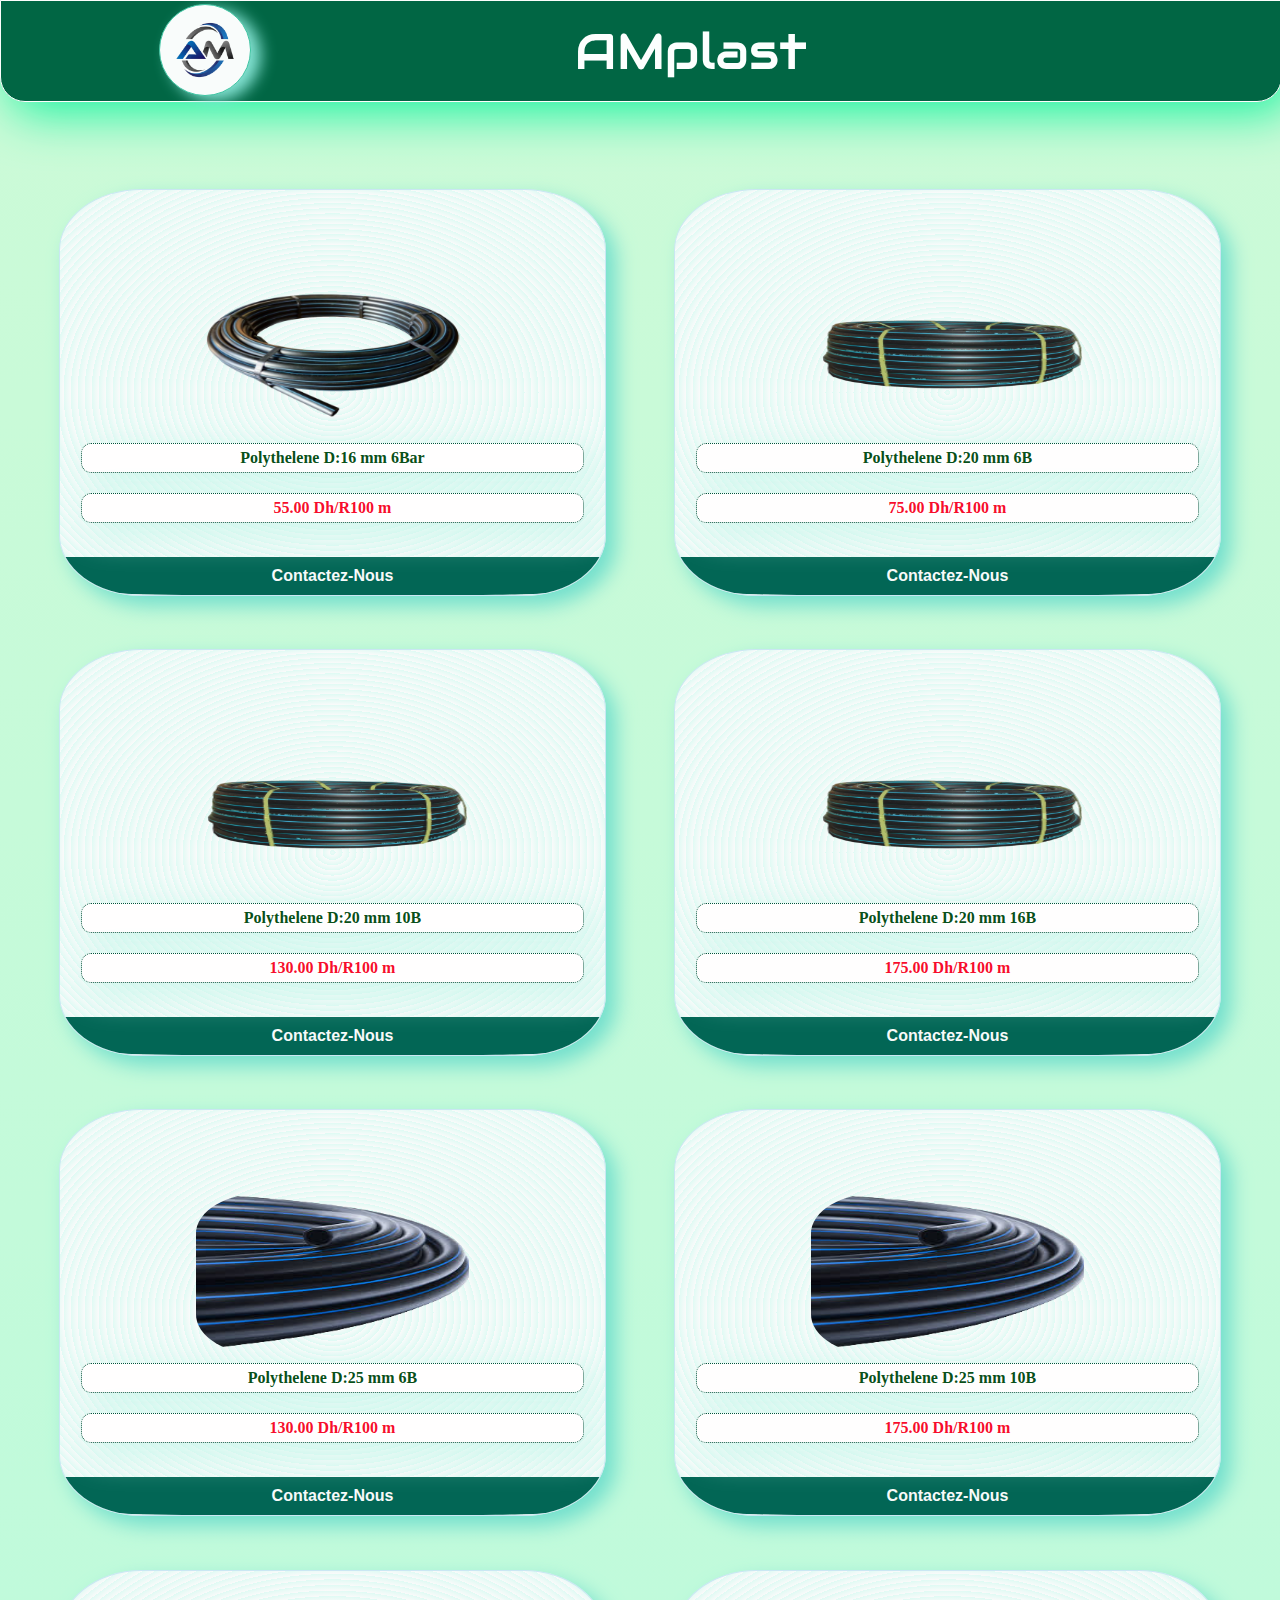
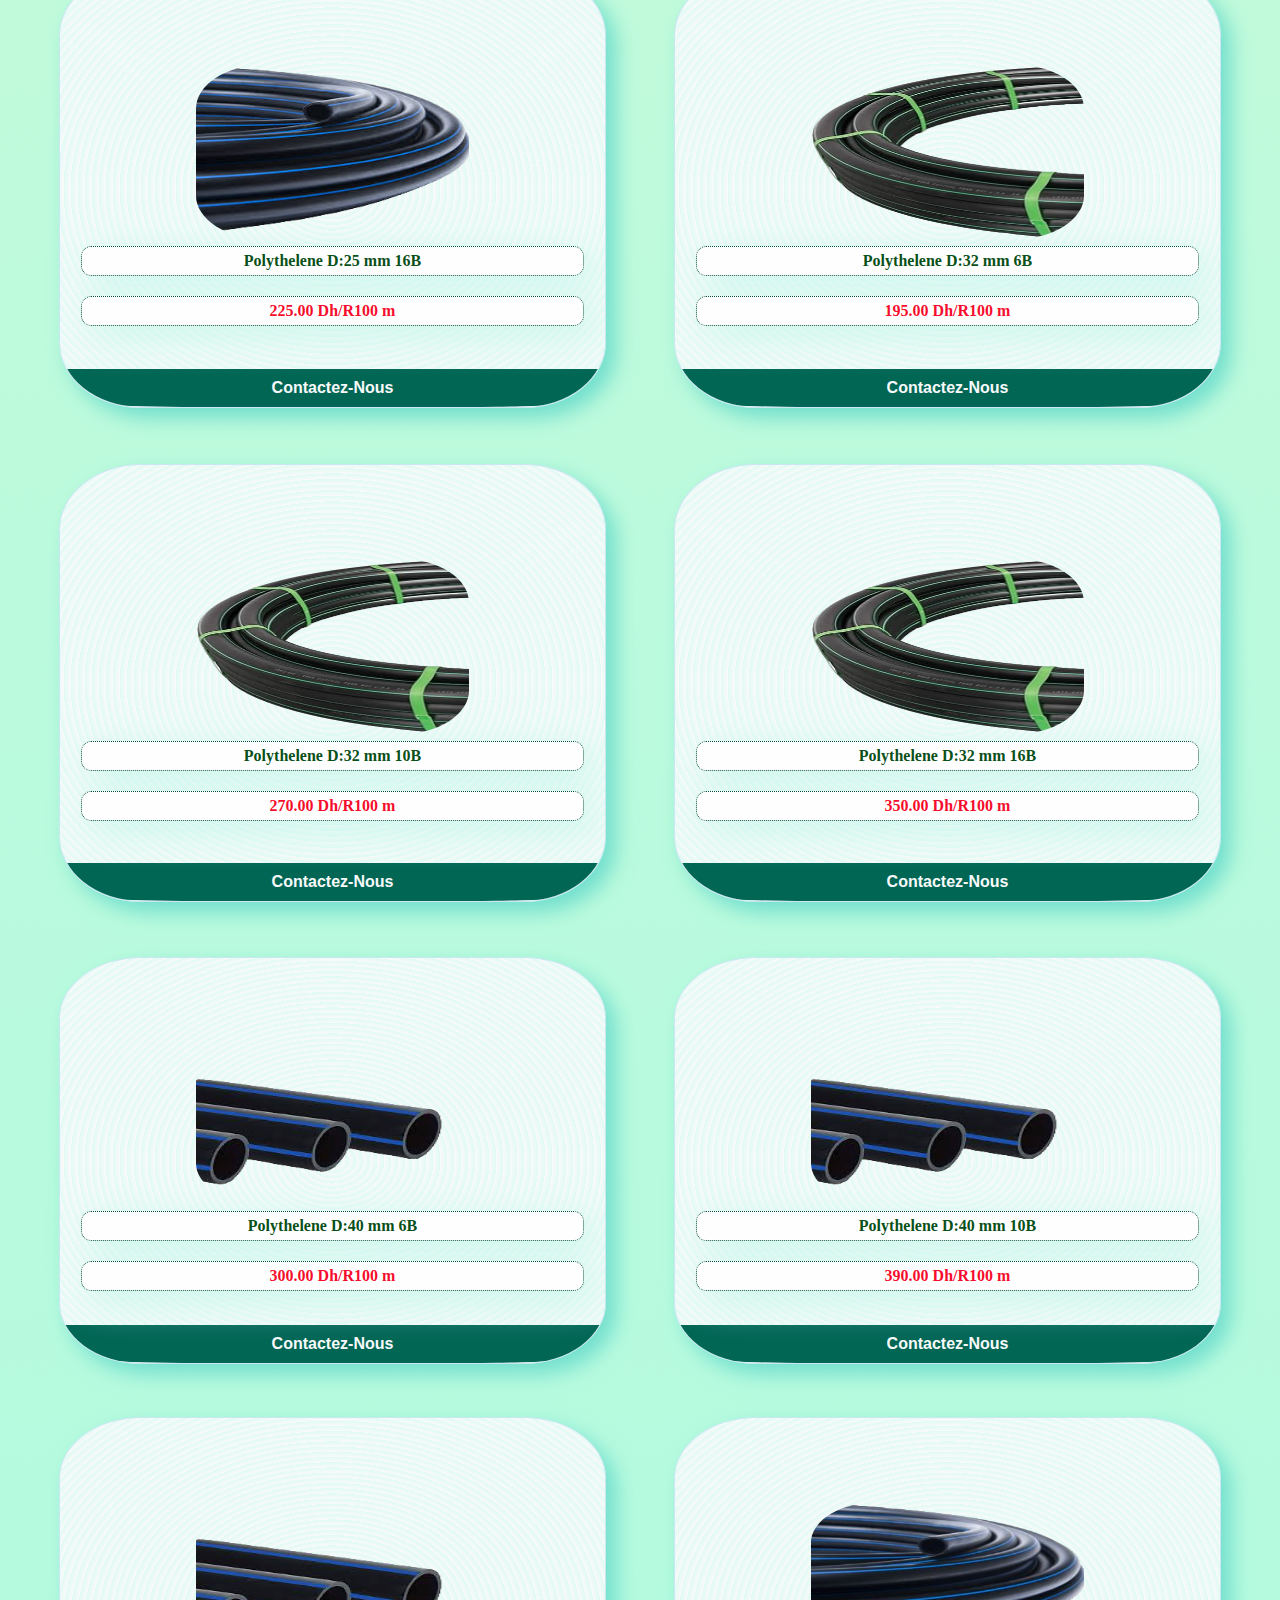
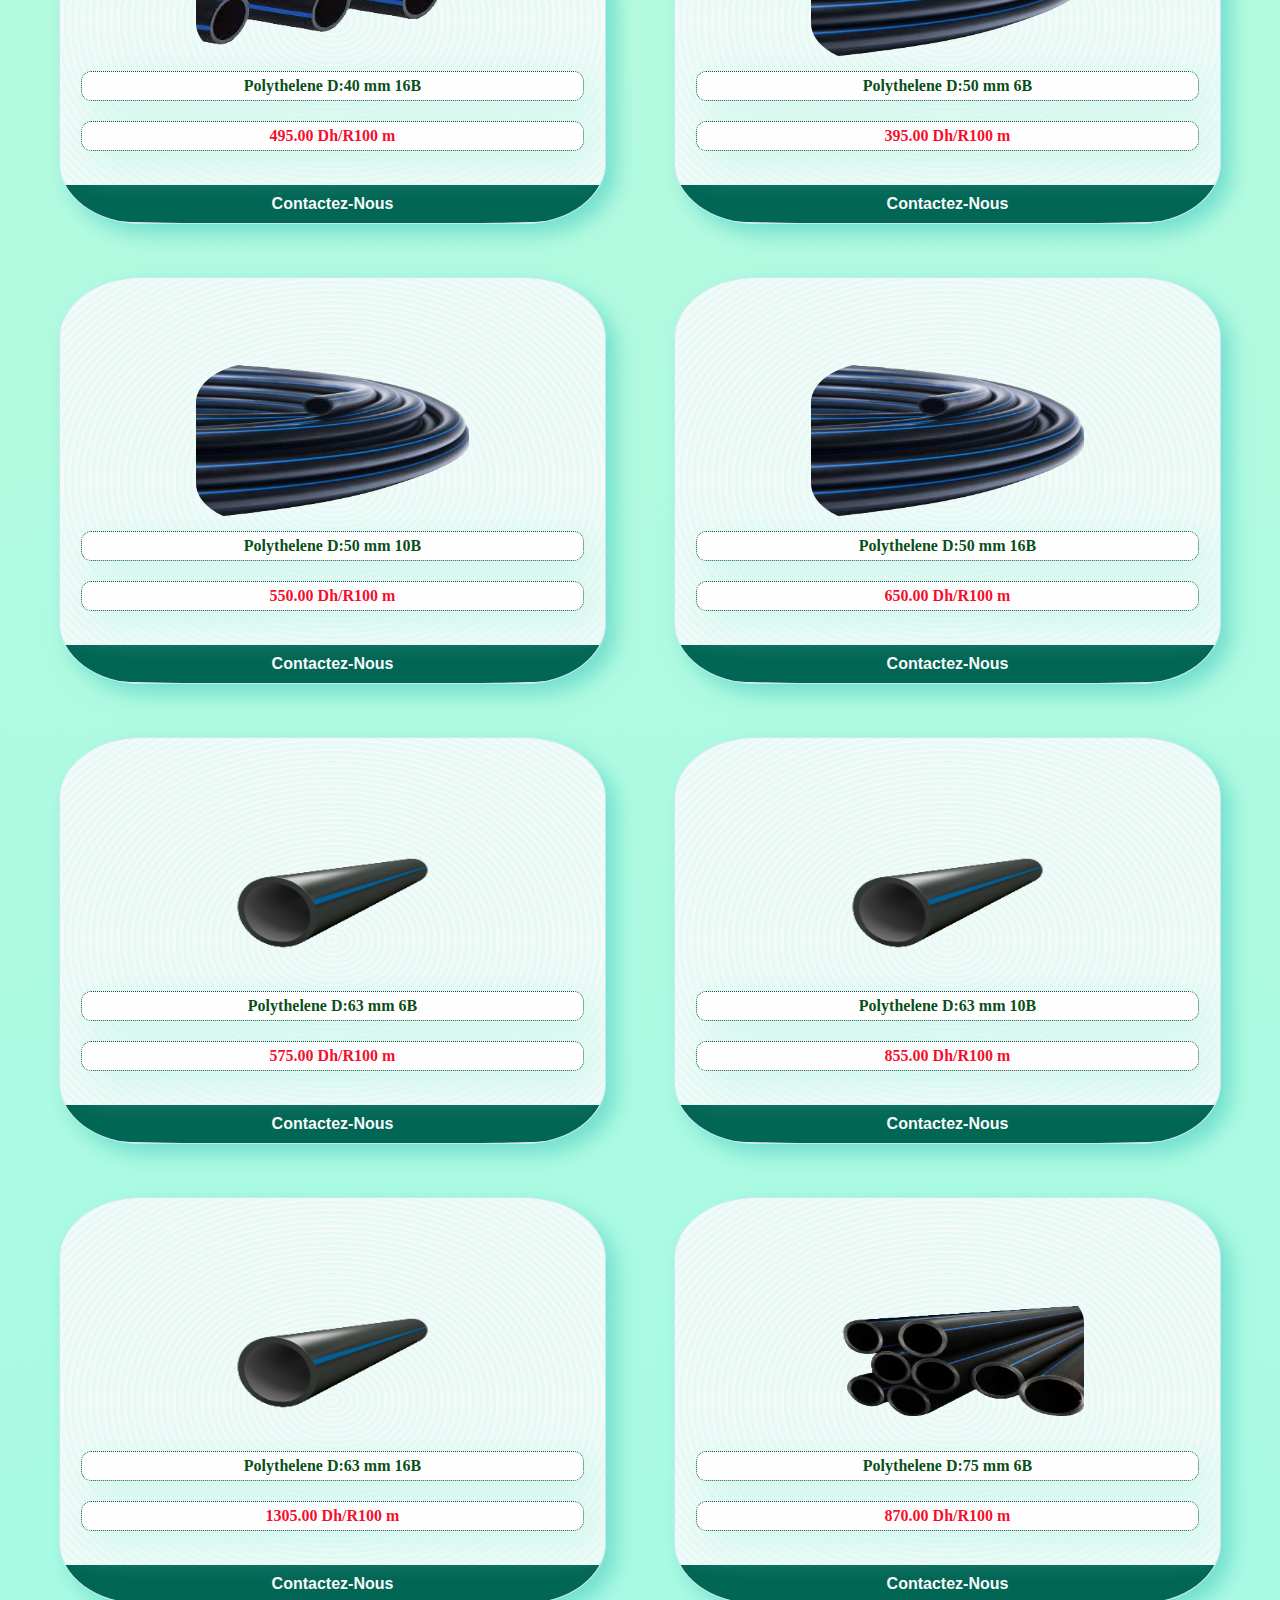
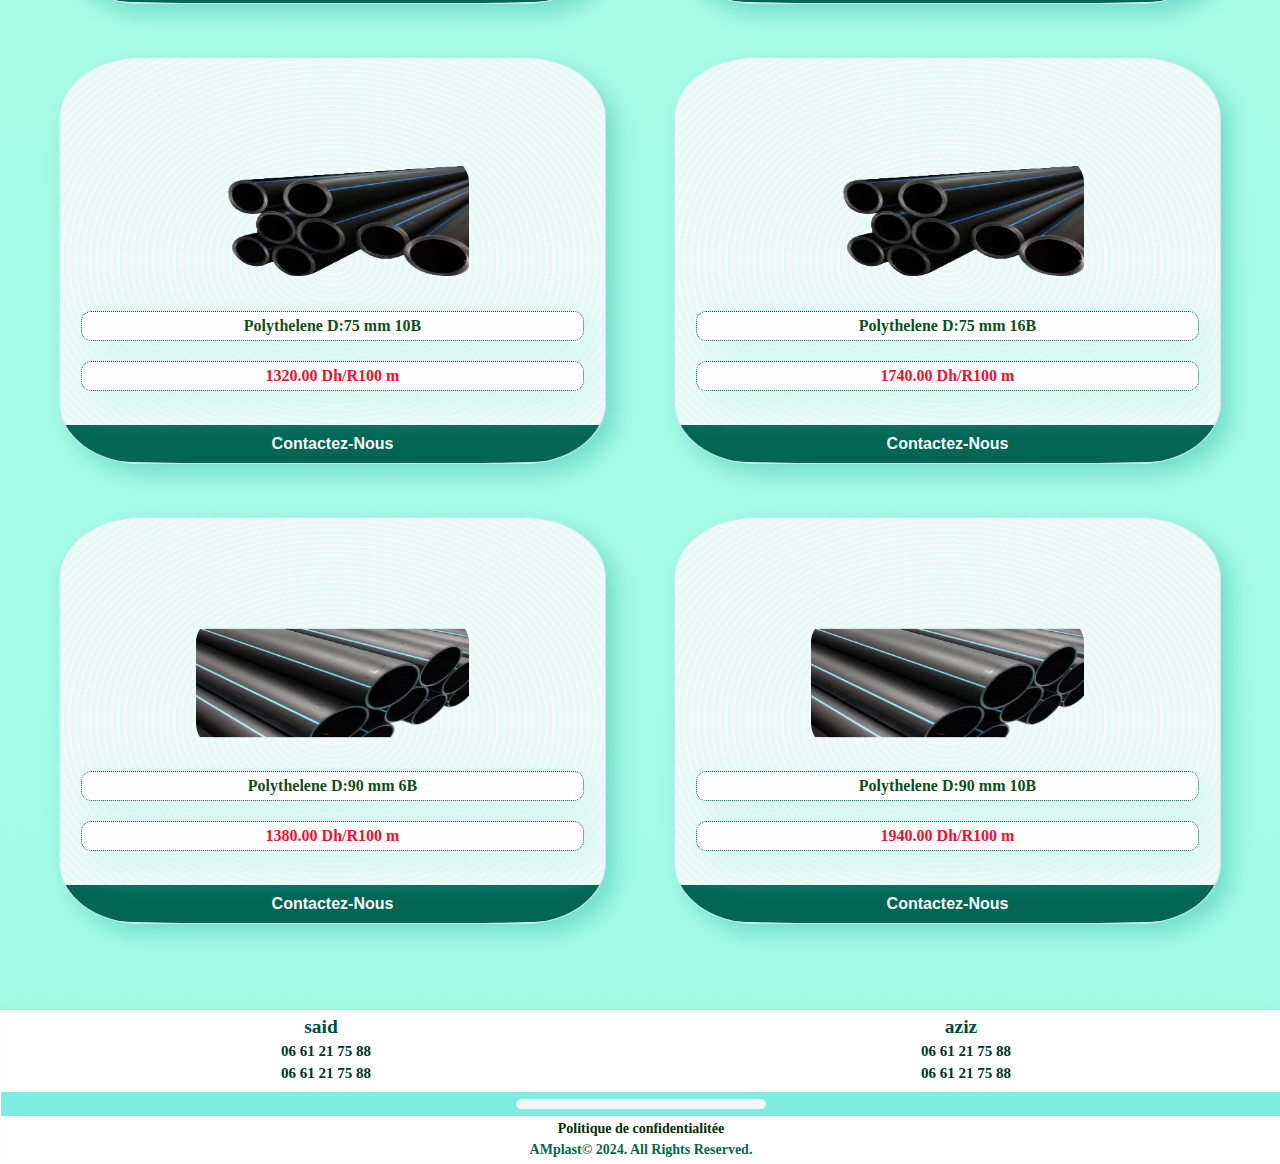
<file: tbpolythelene.html>
<!DOCTYPE html>
<html lang="en">
<head>
    <meta charset="UTF-8">
    <link rel="stylesheet" href="test.css">
    <link rel="preconnect" href="https://fonts.googleapis.com">
    <link rel="preconnect" href="https://fonts.gstatic.com" crossorigin>
    <link href="https://fonts.googleapis.com/css2?family=Audiowide&display=swap" rel="stylesheet">
    <link rel="stylesheet" href="https://cdnjs.cloudflare.com/ajax/libs/font-awesome/5.15.3/css/all.min.css" integrity="sha384-Gn5384xqQ1aoWXA+058RXPxPg6fy4IWvTNh0E263XmFcJlSAwiGgFAW/dAiS6JXm" crossorigin="anonymous">
    <script src="https://cdnjs.cloudflare.com/ajax/libs/jquery/3.6.0/jquery.min.js" integrity="sha512-894YE6QWD5I59HgZOGReFYm4dnWc1Qt5NtvYSaNcOP+u1T9qYdvdihz0PPSiiqn/+/3e7Jo4EaG7TubfWGUrMQ==" crossorigin="anonymous" referrerpolicy="no-referrer"></script>
    <link rel="stylesheet" href="https://cdnjs.cloudflare.com/ajax/libs/font-awesome/6.1.1/css/all.min.css" integrity="sha512-KfkfwYDsLkIlwQp6LFnl8zNdLGxu9YAA1QvwINks4PhcElQSvqcyVLLD9aMhXd13uQjoXtEKNosOWaZqXgel0g==" crossorigin="anonymous" referrerpolicy="no-referrer" />
    <meta name="viewport" content="width=device-width, initial-scale=1.0">
    <title>AMplast</title>
</head>
<body>
  <nav class="navigation">
    <div class="logo">
      <a  href="index.html">
        <img class="logoimj"  src="imj/logo19.png" alt="">
      </a>
    </div>
    <a class="ism" href="index.html">
        <span id="a">A</span>
        <span id="m">M</span>
        <span id="plast">plast</span>
    </a>
    <i id="menu-icon" class="fas fa-bars"></i>
  </nav>
  <div class="myni">
    <i id="close-icon" class="fas fa-times"></i>
    <a href="index.html" class="menu-item" id="active">Accueil</a>
    <a href="tbpvc.html" class="menu-item">Tuyaux PVC</a>
    <a href="tbpolythelene.html" class="menu-item">Polyéthylène</a>
    <a href="tborange.html" class="menu-item">Tube orange</a>
    <a href="coudes.html" class="menu-item">Coudes</a>
    <a href="contact.html" class="menu-item">Contacts</a>
  </div>
  <script>
    // Sélectionnez l'icône du menu
    var menuIcon = document.getElementById("menu-icon");

    // Sélectionnez l'icône close
    var closeIcon = document.getElementById("close-icon");

    // Sélectionnez le menu
    var myniElement = document.querySelector(".myni");

    // Ajoutez un écouteur d'événements de clic à l'icône du menu
    menuIcon.addEventListener("click", function() {
        // Au clic, changez la propriété display de l'élément myni à "flex"
        myniElement.style.display = "flex";
    });

    // Ajoutez un écouteur d'événements de clic à l'icône close
    closeIcon.addEventListener("click", function() {
        // Au clic, changez la propriété display de l'élément myni à "none"
        myniElement.style.display = "none";
    });
</script>
        <div class="montajat">
          <div class="pr1">
            <img id="imx" src="imjp/polyt16.png" alt="">
            <p id="descrp">Polythelene D:16 mm 6Bar</p>
            <p id="px">55.00 Dh/R100 m</p>
            <button class="glow-on-hover">Contactez-Nous</button>
          </div>
          <div class="pr1">
            <img id="imx" src="imjp/polyt20.png" alt="">
            <p id="descrp">Polythelene D:20 mm 6B</p>
            <p id="px">75.00 Dh/R100 m</p>
            <button class="glow-on-hover">Contactez-Nous</button>
          </div>
          <div class="pr1">
            <img id="imx" src="imjp/polyt20.png" alt="">
            <p id="descrp">Polythelene D:20 mm 10B</p>
            <p id="px">130.00 Dh/R100 m</p>
            <button class="glow-on-hover">Contactez-Nous</button>
          </div>
          <div class="pr1">
            <img id="imx" src="imjp/polyt20.png" alt="">
            <p id="descrp">Polythelene D:20 mm 16B</p>
            <p id="px">175.00 Dh/R100 m</p>
            <button class="glow-on-hover">Contactez-Nous</button>
          </div>
          <div class="pr1">
            <img id="imx" src="imjp/polyt25.png" alt="">
            <p id="descrp">Polythelene D:25 mm 6B</p>
            <p id="px">130.00 Dh/R100 m</p>
            <button class="glow-on-hover">Contactez-Nous</button>
          </div>
          <div class="pr1">
            <img id="imx" src="imjp/polyt25.png" alt="">
            <p id="descrp">Polythelene D:25 mm 10B</p>
            <p id="px">175.00 Dh/R100 m</p>
            <button class="glow-on-hover">Contactez-Nous</button>
          </div>
          <div class="pr1">
            <img id="imx" src="imjp/polyt25.png" alt="">
            <p id="descrp">Polythelene D:25 mm 16B</p>
            <p id="px">225.00 Dh/R100 m</p>
            <button class="glow-on-hover">Contactez-Nous</button>
          </div>
          <div class="pr1">
            <img id="imx" src="imjp/polyt32.png" alt="">
            <p id="descrp">Polythelene D:32 mm 6B</p>
            <p id="px">195.00 Dh/R100 m</p>
            <button class="glow-on-hover">Contactez-Nous</button>
          </div>
          <div class="pr1">
            <img id="imx" src="imjp/polyt32.png" alt="">
            <p id="descrp">Polythelene D:32 mm 10B</p>
            <p id="px">270.00 Dh/R100 m</p>
            <button class="glow-on-hover">Contactez-Nous</button>
          </div>
          <div class="pr1">
            <img id="imx" src="imjp/polyt32.png" alt="">
            <p id="descrp">Polythelene D:32 mm 16B</p>
            <p id="px">350.00 Dh/R100 m</p>
            <button class="glow-on-hover">Contactez-Nous</button>
          </div>
          <div class="pr1">
            <img id="imx" src="imjp/polyt40.png" alt="">
            <p id="descrp">Polythelene D:40 mm 6B</p>
            <p id="px">300.00 Dh/R100 m</p>
            <button class="glow-on-hover">Contactez-Nous</button>
          </div>
          <div class="pr1">
            <img id="imx" src="imjp/polyt40.png" alt="">
            <p id="descrp">Polythelene D:40 mm 10B</p>
            <p id="px">390.00 Dh/R100 m</p>
            <button class="glow-on-hover">Contactez-Nous</button>
          </div>
          <div class="pr1">
            <img id="imx" src="imjp/polyt40.png" alt="">
            <p id="descrp">Polythelene D:40 mm 16B</p>
            <p id="px">495.00 Dh/R100 m</p>
            <button class="glow-on-hover">Contactez-Nous</button>
          </div>
          <div class="pr1">
            <img id="imx" src="imjp/polyt50.png" alt="">
            <p id="descrp">Polythelene D:50 mm 6B</p>
            <p id="px">395.00 Dh/R100 m</p>
            <button class="glow-on-hover">Contactez-Nous</button>
          </div>
          <div class="pr1">
            <img id="imx" src="imjp/polyt50.png" alt="">
            <p id="descrp">Polythelene D:50 mm 10B</p>
            <p id="px">550.00 Dh/R100 m</p>
            <button class="glow-on-hover">Contactez-Nous</button>
          </div>
          <div class="pr1">
            <img id="imx" src="imjp/polyt50.png" alt="">
            <p id="descrp">Polythelene D:50 mm 16B</p>
            <p id="px">650.00 Dh/R100 m</p>
            <button class="glow-on-hover">Contactez-Nous</button>
          </div>
          <div class="pr1">
            <img id="imx" src="imjp/polyt63.png" alt="">
            <p id="descrp">Polythelene D:63 mm 6B</p>
            <p id="px">575.00 Dh/R100 m</p>
            <button class="glow-on-hover">Contactez-Nous</button>
          </div>
          <div class="pr1">
            <img id="imx" src="imjp/polyt63.png" alt="">
            <p id="descrp">Polythelene D:63 mm 10B</p>
            <p id="px">855.00 Dh/R100 m</p>
            <button class="glow-on-hover">Contactez-Nous</button>
          </div>
          <div class="pr1">
            <img id="imx" src="imjp/polyt63.png" alt="">
            <p id="descrp">Polythelene D:63 mm 16B</p>
            <p id="px">1305.00 Dh/R100 m</p>
            <button class="glow-on-hover">Contactez-Nous</button>
          </div>
          <div class="pr1">
            <img id="imx" src="imjp/polyt75.png" alt="">
            <p id="descrp">Polythelene D:75 mm 6B</p>
            <p id="px">870.00 Dh/R100 m</p>
            <button class="glow-on-hover">Contactez-Nous</button>
          </div>
          <div class="pr1">
            <img id="imx" src="imjp/polyt75.png" alt="">
            <p id="descrp">Polythelene D:75 mm 10B</p>
            <p id="px">1320.00 Dh/R100 m</p>
            <button class="glow-on-hover">Contactez-Nous</button>
          </div>
          <div class="pr1">
            <img id="imx" src="imjp/polyt75.png" alt="">
            <p id="descrp">Polythelene D:75 mm 16B</p>
            <p id="px">1740.00 Dh/R100 m</p>
            <button class="glow-on-hover">Contactez-Nous</button>
          </div>
          <div class="pr1">
            <img id="imx" src="imjp/polyt90.png" alt="">
            <p id="descrp">Polythelene D:90 mm 6B</p>
            <p id="px">1380.00 Dh/R100 m</p>
            <button class="glow-on-hover">Contactez-Nous</button>
          </div>
          <div class="pr1">
            <img id="imx" src="imjp/polyt90.png" alt="">
            <p id="descrp">Polythelene D:90 mm 10B</p>
            <p id="px">1940.00 Dh/R100 m</p>
            <button class="glow-on-hover">Contactez-Nous</button>
          </div>
        </div>
    <footer class="dr">
        <div class="deux">
            <div class="said">
              <h2 class="nom">said</h2>
              <div class="cordon1">
                <i class="fas fa-phone"></i>
                <span>06 61 21 75 88</span>
              </div>
              <div class="cordon1">
                <i class="fab fa-whatsapp"></i>
              <span>06 61 21 75 88</span>
              </div>
            </div>
            <div class="aziz">
              <h2 class="nom">aziz</h2>
              <div class="cordon1">
                <i class="fas fa-phone"></i>
                <span>06 61 21 75 88</span>
              </div>
              <div class="cordon1">
                <i class="fab fa-whatsapp"></i>
              <span>06 61 21 75 88</span>
              </div>
            </div>
          </div>
          <div class="reso">
            <div class="rizo">
              <ul >
                <li><a href="mailto:mohamedbnofatima@gmail.com" target="_blank"><i id="ec1" class="fab fa-google"></i></a></li>
                <li><a href="https://www.facebook.com/AMplast.2/" target="_blank"><i id="ec2" class="fab fa-facebook"></i></a></li>
                <li><a href="https://www.tiktok.com/@amplast.2" target="_blank"><i id="ec3" class="fab fa-tiktok"></i></a></li>
                <li><a href="https://www.youtube.com/@AMplast2" target="_blank"><i id="ec4" class="fab fa-youtube"></i></a></li>
                <li><a href="https://www.instagram.com/amplast.2/" target="_blank"><i id="ec5" class="fab fa-instagram"></i></a></li>
                <li><a href="https://x.com/AMplast2" target="_blank"><i id="ec6" class="fab fa-twitter"></i></a></li>
            </ul>
            </div>
         </div>
         <a  href="politic.html" class="pc">Politique de confidentialitée</a>
         <p class="amplst">AMplast© 2024. All Rights Reserved.</p>
    </footer>
    <script src="btn.js" defer></script>
</body>
</html>
</file>
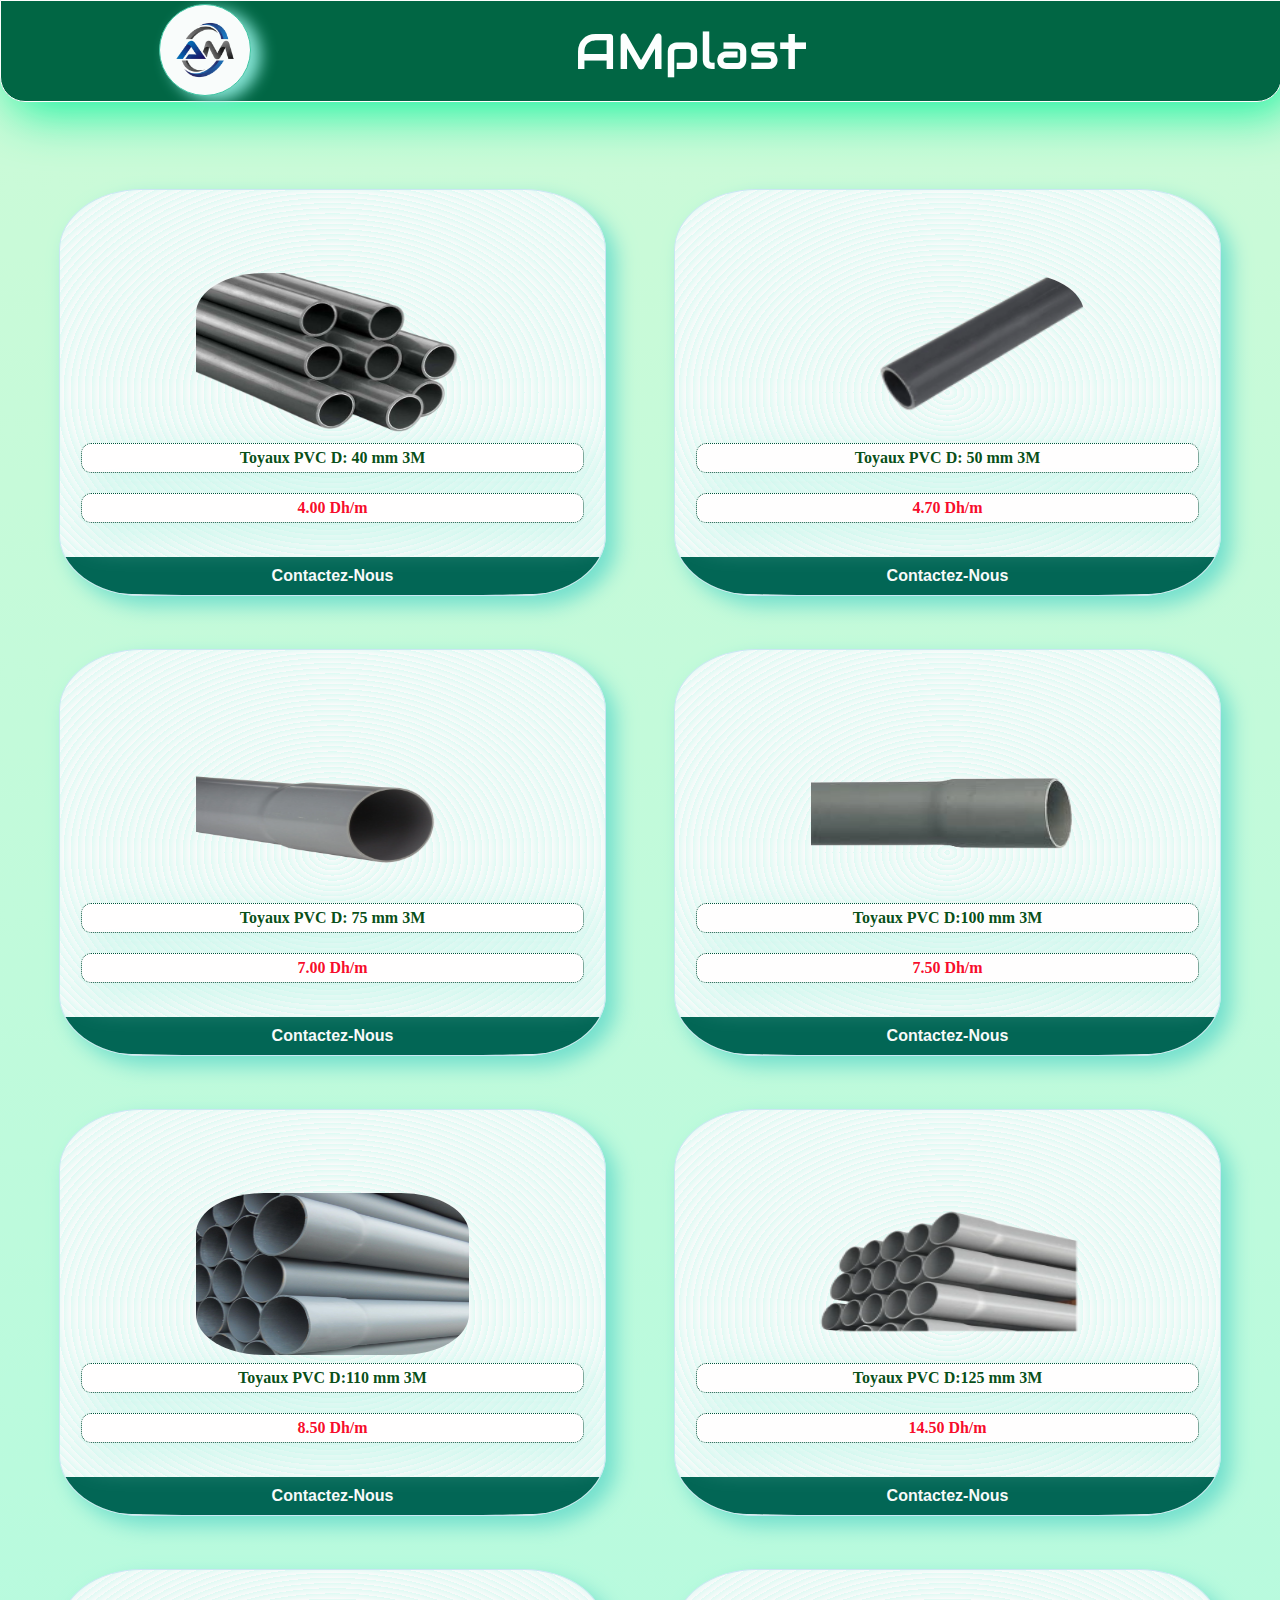
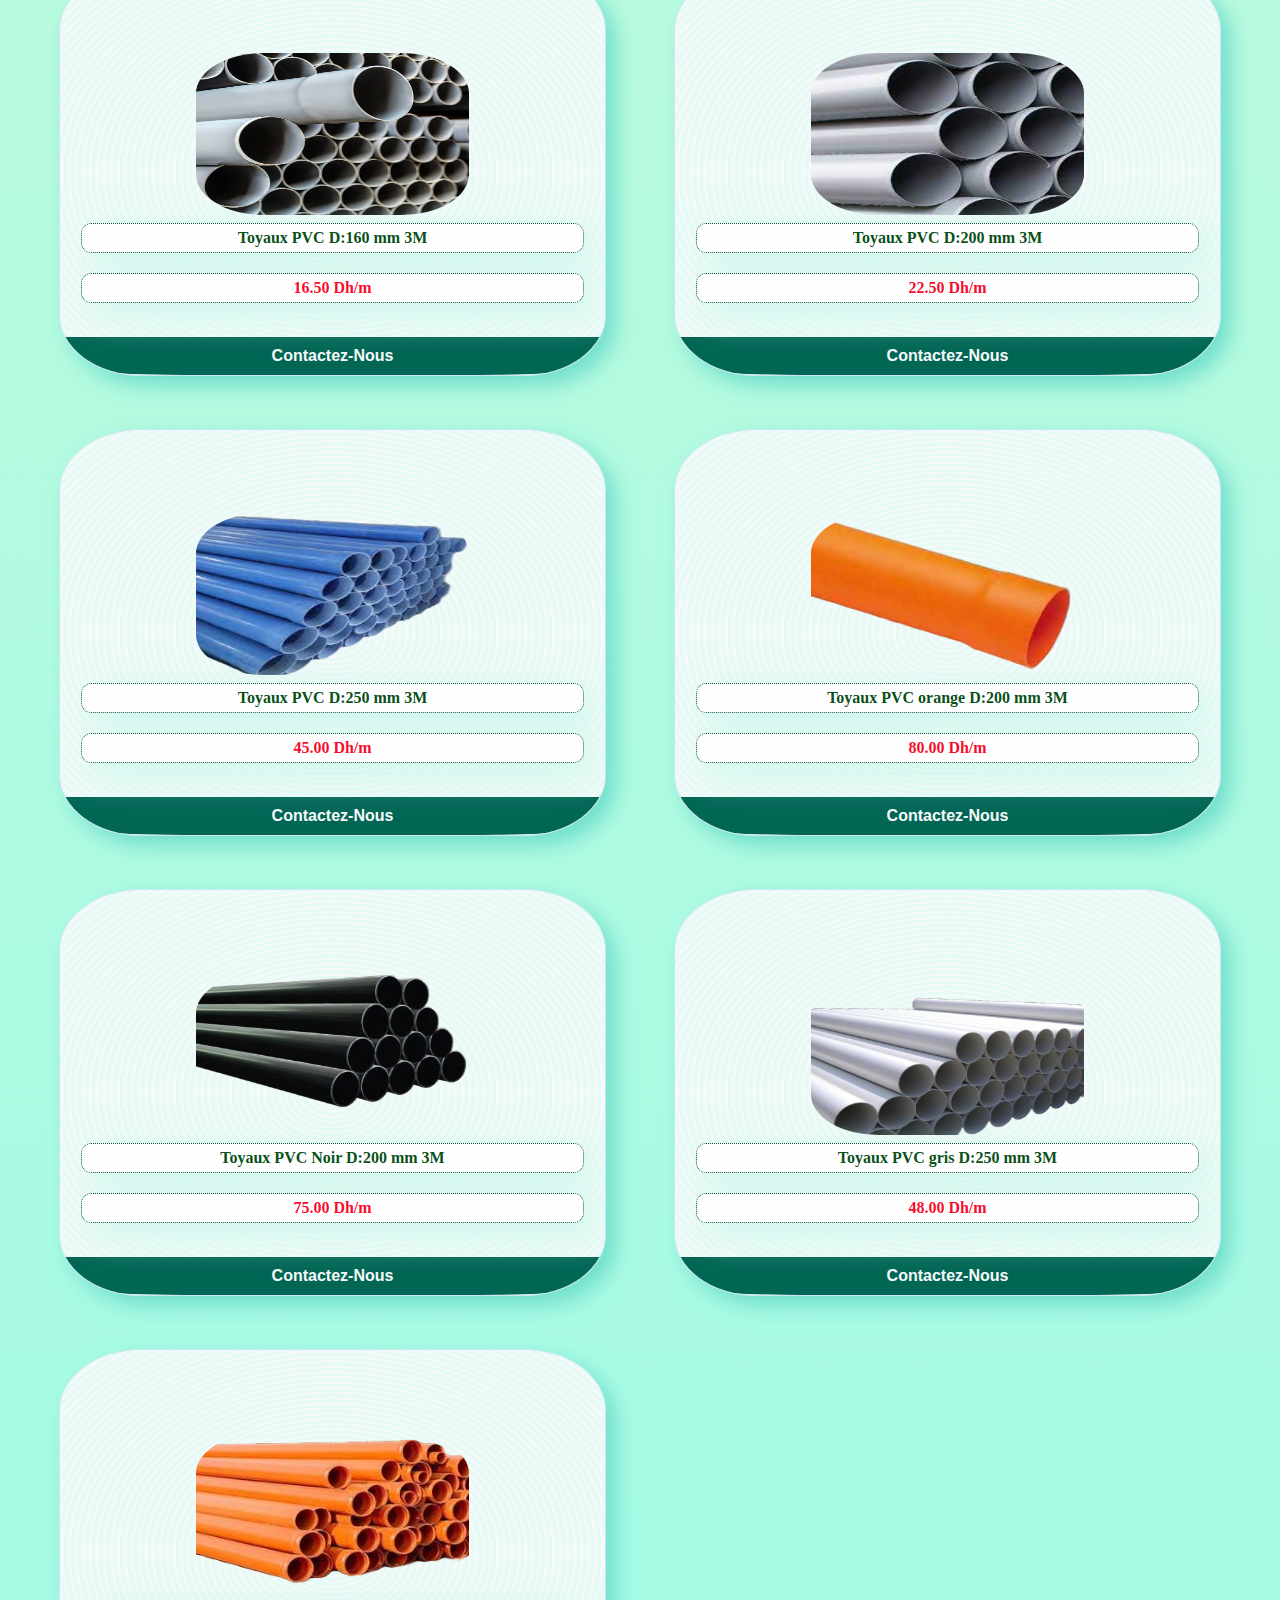
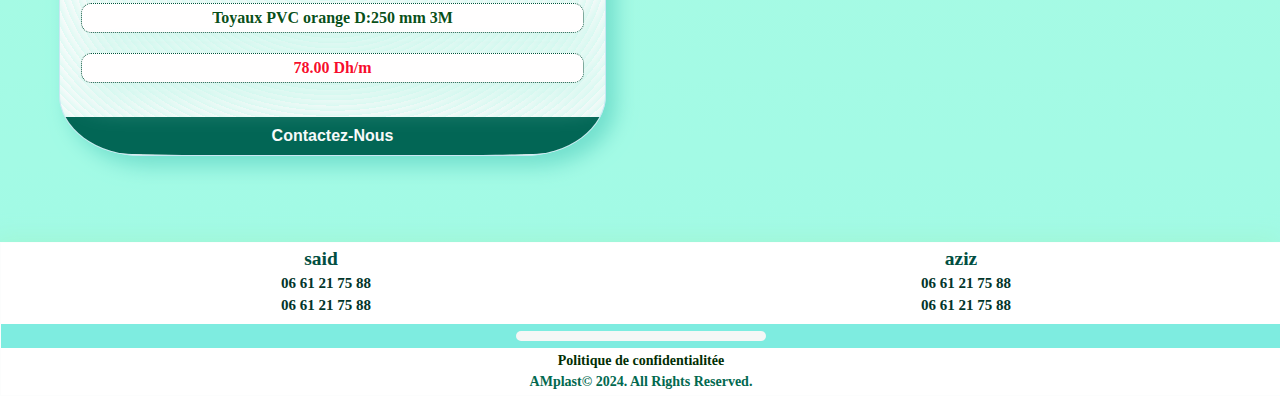
<file: tbpvc.html>
<!DOCTYPE html>
<html lang="en">
<head>
    <meta charset="UTF-8">
    <link rel="stylesheet" href="test.css">
    <link rel="preconnect" href="https://fonts.googleapis.com">
    <link rel="preconnect" href="https://fonts.gstatic.com" crossorigin>
    <link href="https://fonts.googleapis.com/css2?family=Audiowide&display=swap" rel="stylesheet">
    <link rel="stylesheet" href="https://cdnjs.cloudflare.com/ajax/libs/font-awesome/5.15.3/css/all.min.css" integrity="sha384-Gn5384xqQ1aoWXA+058RXPxPg6fy4IWvTNh0E263XmFcJlSAwiGgFAW/dAiS6JXm" crossorigin="anonymous">
    <script src="https://cdnjs.cloudflare.com/ajax/libs/jquery/3.6.0/jquery.min.js" integrity="sha512-894YE6QWD5I59HgZOGReFYm4dnWc1Qt5NtvYSaNcOP+u1T9qYdvdihz0PPSiiqn/+/3e7Jo4EaG7TubfWGUrMQ==" crossorigin="anonymous" referrerpolicy="no-referrer"></script>
    <link rel="stylesheet" href="https://cdnjs.cloudflare.com/ajax/libs/font-awesome/6.1.1/css/all.min.css" integrity="sha512-KfkfwYDsLkIlwQp6LFnl8zNdLGxu9YAA1QvwINks4PhcElQSvqcyVLLD9aMhXd13uQjoXtEKNosOWaZqXgel0g==" crossorigin="anonymous" referrerpolicy="no-referrer" />
    <meta name="viewport" content="width=device-width, initial-scale=1.0">
    
    <title>AMplast</title>
</head>
<body>
  <nav class="navigation">
    <div class="logo">
      <a  href="index.html">
        <img class="logoimj"  src="imj/logo19.png" alt="">
      </a>
    </div>
    <a class="ism" href="index.html">
        <span id="a">A</span>
        <span id="m">M</span>
        <span id="plast">plast</span>
    </a>
    <i id="menu-icon" class="fas fa-bars"></i>
  </nav>
  <div class="myni">
    <i id="close-icon" class="fas fa-times"></i>
    <a href="index.html" class="menu-item" id="active">Accueil</a>
    <a href="tbpvc.html" class="menu-item">Tuyaux PVC</a>
    <a href="tbpolythelene.html" class="menu-item">Polyéthylène</a>
    <a href="tborange.html" class="menu-item">Tube orange</a>
    <a href="coudes.html" class="menu-item">Coudes</a>
    <a href="contact.html" class="menu-item">Contacts</a>
  </div>
  <script>
    // Sélectionnez l'icône du menu
    var menuIcon = document.getElementById("menu-icon");

    // Sélectionnez l'icône close
    var closeIcon = document.getElementById("close-icon");

    // Sélectionnez le menu
    var myniElement = document.querySelector(".myni");

    // Ajoutez un écouteur d'événements de clic à l'icône du menu
    menuIcon.addEventListener("click", function() {
        // Au clic, changez la propriété display de l'élément myni à "flex"
        myniElement.style.display = "flex";
    });

    // Ajoutez un écouteur d'événements de clic à l'icône close
    closeIcon.addEventListener("click", function() {
        // Au clic, changez la propriété display de l'élément myni à "none"
        myniElement.style.display = "none";
    });
</script>
        <div class="montajat">
          <div class="pr1">
            <img id="imx" src="imj/1.png" alt="">
            <p id="descrp">Toyaux PVC D: 40 mm 3M</p>
            <p id="px">4.00 Dh/m</p>
            <button class="glow-on-hover">Contactez-Nous</button>
          </div>
          <div class="pr1">
            <img id="imx" src="imj/2.png" alt="">
            <p id="descrp">Toyaux PVC D: 50 mm 3M</p>
            <p id="px">4.70 Dh/m</p>
            <button class="glow-on-hover">Contactez-Nous</button>
          </div>
          <div class="pr1">
            <img id="imx" src="imj/3.png" alt="">
            <p id="descrp">Toyaux PVC D: 75 mm 3M</p>
            <p id="px">7.00 Dh/m</p>
            <button class="glow-on-hover">Contactez-Nous</button>
          </div>
          <div class="pr1">
            <img id="imx" src="imj/4.png" alt="">
            <p id="descrp">Toyaux PVC D:100 mm 3M</p>
            <p id="px">7.50 Dh/m</p>
            <button class="glow-on-hover">Contactez-Nous</button>
          </div>
          <div class="pr1">
            <img id="imx" src="imj/5.jpg" alt="">
            <p id="descrp">Toyaux PVC D:110 mm 3M</p>
            <p id="px">8.50 Dh/m</p>
            <button class="glow-on-hover">Contactez-Nous</button>
          </div>
          <div class="pr1">
            <img id="imx" src="imj/6.png" alt="">
            <p id="descrp">Toyaux PVC D:125 mm 3M</p>
            <p id="px">14.50 Dh/m</p>
            <button class="glow-on-hover">Contactez-Nous</button>
          </div>
          <div class="pr1">
            <img id="imx" src="imj/7.jpg" alt="">
            <p id="descrp">Toyaux PVC D:160 mm 3M</p>
            <p id="px">16.50 Dh/m</p>
            <button class="glow-on-hover">Contactez-Nous</button>
          </div>
          <div class="pr1">
            <img id="imx" src="imj/8.jpeg" alt="">
            <p id="descrp">Toyaux PVC D:200 mm 3M</p>
            <p id="px">22.50 Dh/m</p>
            <button class="glow-on-hover">Contactez-Nous</button>
          </div>
          <div class="pr1">
            <img id="imx" src="imj/9.png" alt="">
            <p id="descrp">Toyaux PVC D:250 mm 3M</p>
            <p id="px">45.00 Dh/m</p>
            <button class="glow-on-hover">Contactez-Nous</button>
          </div>
          <div class="pr1">
            <img id="imx" src="imj/10.png" alt="">
            <p id="descrp">Toyaux PVC orange D:200 mm 3M</p>
            <p id="px">80.00 Dh/m</p>
            <button class="glow-on-hover">Contactez-Nous</button>
          </div>
          <div class="pr1">
            <img id="imx" src="imj/11.png" alt="">
            <p id="descrp">Toyaux PVC Noir D:200 mm 3M</p>
            <p id="px">75.00 Dh/m</p>
            <button class="glow-on-hover">Contactez-Nous</button>
          </div>
          <div class="pr1">
            <img id="imx" src="imj/12.png" alt="">
            <p id="descrp">Toyaux PVC gris D:250 mm 3M</p>
            <p id="px">48.00 Dh/m</p>
            <button class="glow-on-hover">Contactez-Nous</button>
          </div>
          <div class="pr1">
            <img id="imx" src="imj/13.png" alt="">
            <p id="descrp">Toyaux PVC orange D:250 mm 3M</p>
            <p id="px">78.00 Dh/m</p>
            <button class="glow-on-hover">Contactez-Nous</button>
          </div>
        </div>
    <footer class="dr">
        <div class="deux">
            <div class="said">
              <h2 class="nom">said</h2>
              <div class="cordon1">
                <i class="fas fa-phone"></i>
                <span>06 61 21 75 88</span>
              </div>
              <div class="cordon1">
                <i class="fab fa-whatsapp"></i>
              <span>06 61 21 75 88</span>
              </div>
            </div>
            <div class="aziz">
              <h2 class="nom">aziz</h2>
              <div class="cordon1">
                <i class="fas fa-phone"></i>
                <span>06 61 21 75 88</span>
              </div>
              <div class="cordon1">
                <i class="fab fa-whatsapp"></i>
              <span>06 61 21 75 88</span>
              </div>
            </div>
          </div>
          <div class="reso">
            <div class="rizo">
              <ul >
                <li><a href="mailto:mohamedbnofatima@gmail.com" target="_blank"><i id="ec1" class="fab fa-google"></i></a></li>
                <li><a href="https://www.facebook.com/AMplast.2/" target="_blank"><i id="ec2" class="fab fa-facebook"></i></a></li>
                <li><a href="https://www.tiktok.com/@amplast.2" target="_blank"><i id="ec3" class="fab fa-tiktok"></i></a></li>
                <li><a href="https://www.youtube.com/@AMplast2" target="_blank"><i id="ec4" class="fab fa-youtube"></i></a></li>
                <li><a href="https://www.instagram.com/amplast.2/" target="_blank"><i id="ec5" class="fab fa-instagram"></i></a></li>
                <li><a href="https://x.com/AMplast2" target="_blank"><i id="ec6" class="fab fa-twitter"></i></a></li>
            </ul>
            </div>
         </div>
         <a  href="politic.html" class="pc">Politique de confidentialitée</a>
         <p class="amplst">AMplast© 2024. All Rights Reserved.</p>
         <link rel="stylesheet" href="">
    </footer>
    <script src="btn.js" defer></script>
</body>
</html>
</file>
<file: test.css>
*{
    margin: 0;
    padding: 0;
}
::-webkit-scrollbar {
    width: 5px;
  }
  ::-webkit-scrollbar-track {
    background-color: rgb(213, 238, 251); /* Couleur de fond de la piste de défilement */
}
  /* Track */
  ::-webkit-scrollbar-vertical {
    background: #c1f8bd; 
  }
   
  /* Handle */
  ::-webkit-scrollbar-thumb {
    background: #03e621; 
  }
body{
    background: rgb(250, 251, 251);
    width: 100%;
    display: flex;
    flex-direction: column;
    overflow-y: visible;
    overflow-x: hidden;
    /*background-image: linear-gradient(to right top, #c1e5f2, #a5f5f5, #abf0df, #f4faf8, #93f7d1);*/
    background-image: linear-gradient(to top, #a0fae6, #ccfad7);
}
/*************************************************************************************/
/**********************************************barre premiere**********************************************************/
.navigation, .prod, .dr {
  flex: 1; /* Chaque élément prend autant d'espace que possible */
  border: 1px solid rgb(252, 253, 253); /* Ajoute une bordure pour visualiser les éléments */
  /*margin: 10px; /* Marge entre les éléments */
}
.navigation{
  background-color: rgb(1, 102, 68);
  display: flex;
  justify-content:space-around ;
  align-items: center;
    height: 13%;
    width: 100%;
    z-index: 10;
    box-shadow: 10px 10px 50px  rgb(20, 243, 158);
    border-radius: 0px 0px 25px 25px;
}
/*****************************************************************************************************************/
 .myni{
  display: none;
  flex-direction: column;
  position: fixed;
  margin-top: 0px;
  margin-right: 5px;
  border-radius: 10px;
  justify-content: center;
  align-items: center;
  top: 0;
  right: 0;
  width: 300px;
  height: 300px;
  z-index: 20;
}
.myni a{
  background-color: #fcfdfd;
  font-family: Cambria, Cochin, Georgia, Times, 'Times New Roman', serif;
  font-size: 18px;
  padding-top: 7px;
  font-weight: 800;
  color: #01311f;
  margin: 0;
  width: 100%;
  height: 20%;
  text-align: center;
  text-decoration: none;
  margin-bottom: 0px;
  border-radius: 25px 0 0 25px;
  border: 1px solid rgb(56, 240, 194);
}
.myni a:hover{
  background-color: white;
  color: #02694f;
}
.myni i{
  width: 100%;
  text-align: center;
  font-size: 40px;
  color: #f70626;
  cursor: pointer;
  border-radius: 25px 0 0 25px;
  background-color: #b7f7cf;
  border: 1px solid rgb(13, 236, 188);
}
#menu-icon{
  font-size: 45px;
  cursor: pointer;
  color: #f7faf9;
  border-radius: 25%;
}
.mano:hover .myni {
  display: flex;
  top: 0;
  right: 0;
}
.ism{
    display: flex;
    font-family: "Audiowide", sans-serif;
    font-size: 50px;
    font-weight: 400;
    font-style: normal;
    font-style: unset;
    color: #fcfffe;
    cursor: pointer;
    text-decoration: none;
    border-radius: 50%;
}
.logo{
  display: flex;
  align-items: center;
  justify-content: center;
  width: 100px;
  height: 100px;
}
.logo a {
  display: inline-block;
  margin: 0px;
}
.logoimj{
    height: 90%;
    width: 90%;
    margin: 0px;
    margin-top: 2px;
    border: 1px solid rgb(62, 196, 162);
    border-radius: 50%;
    box-shadow: 10px 5px 15px rgb(132, 228, 212);
    cursor: pointer;
    transition: transform 0.5s ease;
    background-color: #f9fcfb;
}
.logo:hover {
  animation: rotate 2s linear infinite; /* Animation au survol */
  
}
@keyframes rotate {
  from {
    transform: rotate(0deg);
  }
  to {
    transform: rotate(360deg);
  }
}
/*****************************************end barre premiere**********************************************************************/
/*********************************barre des produit et menu*****/
.cody {
  margin-top: 60px;
  margin-bottom: 50px;
  display: flex;
  flex-wrap: wrap;
  justify-content: center;
  align-items: flex-start;
}
.codyt{
  display: flex;
  flex-direction: column;
  justify-content: center;
  align-items: center;
}
.codyt img{
  height: 250px;
  width:250px ;
  box-shadow: 10px 10px 20px rgb(143, 221, 208);
  border-radius: 25px;
  margin: 10px;
  background-color: #fdfdfd;
  background-image: repeating-radial-gradient(#f9fafa 7px, #affceb 18px)
}
.codyt h2{
  background-color: #f8fcfa;
  /*border: 1px solid rgb(3, 56, 13);*/
  color: rgb(10, 51, 10);
  padding-top: 10px;
  width: 250px;
  height: 30px;
  border-radius: 25px;
  text-align: center;
  font-size: 20px;
  box-shadow: 10px 10px 15px rgb(168, 201, 183);
  background-image: repeating-radial-gradient(#f9fafa 7px, #affceb 18px)
}
table {
  width: 50%;
  border-collapse: collapse;
  margin: 20px ;
}
th, td {
  border: 1px solid #90d3a2;
  padding: 8px;
  text-align: left;
  color: #011708;
  font-size: 20px;
  font-weight: 600;
  background-color: #f2f8f6;
  border-radius: 10px;
  width: 200px;
}
th {
  background-color: #c9facb;
  border: 1px solid rgb(147, 192, 155);
  color: rgb(1, 10, 23);
  border-radius: 0%;
}
.montajat{
    margin-top: 50px;
    margin-bottom: 50px;
    padding: 15px 30px 15px 30px;
    display: grid;
    grid-template-columns: repeat(auto-fit, minmax(450px, 1fr));
    grid-auto-rows: minmax(450px, auto);
    gap: 10px;
    justify-content: center;
    align-items: center;
    flex-direction: column;
    justify-items: center; /* Centrer horizontalement les éléments dans les carreaux */
    align-items: center; /* Centrer verticalement les éléments dans les carreaux */
}
/**************************************************************************************************************************/
.imaj{
  display: flex;
  flex-wrap: wrap;
  justify-content: center;
  align-items: center;
  margin: 5% 0%;
}
.imajj {
  position: relative;
  display: flex;
  flex-direction: column;
  justify-content: center;
  align-items: center;
}
.imajj button{
  background-image: linear-gradient(#1df80980, #f2faf9);
  margin-top: 30px;
  padding: 10px;
  width: 200px;
  border-radius: 15px;
  border: none;
  color: rgb(3, 82, 45);
  font-family: Cambria, Cochin, Georgia, Times, 'Times New Roman', serif;
  font-size: 20px;
  font-weight: 600;
  cursor: pointer;
}
.imajj button:hover{
  background-color: white;
  color: #02352a;
}
.imajimj {
  margin: 20px;
  height: 600px;
  width: 600px;
  border-radius: 50%;
  border: 5px solid rgb(181, 248, 237);
  box-shadow: 30px 30px 60px rgb(72, 201, 168);
  transition: transform 0.5s ease; /* Ajout de la transition */
}
.hover-cadre {
  position: absolute;
  top: 0;
  left: 0;
  width: 100%;
  height: 80%;
  /*background-color: rgba(243, 246, 247, 0.8); */
  display: none;
  justify-content: space-around;
  align-items: center;
}
.hover-cadre img {
  width: 275px;
  height: 275px;
  border-radius: 50%;
  border: 1px solid rgb(25, 241, 187);
  box-shadow: 8px 8px 25px  rgb(1, 145, 121);
  background-image: linear-gradient(to right top, #eaf0f3, #c7f1ea, #f5f8f4, #f4faf8, #e0f1e1);
}
.imajj:hover .imajimj {
  transform: rotateY(180deg); /* Rotation de 180 degrés sur l'axe Y */
}
/*******************************************************************************************************************/
.imaj .priz{
  margin: 20px;
  height: 500px;
  width: 700px;
  border-radius: 25px;
  /*box-shadow: 20px 15px 25px  rgb(115, 241, 214);*/
 /* border: 1px solid rgb(81, 202, 182);*/
 /* background-color: rgba(238, 250, 248, 0.61);*/
}
.priz h2{
 /* background-color: #e0f7ef;*/
  font-family: "Audiowide", sans-serif;
  font-size: 30px;
  font-weight: 400;
  color: #024b29;
  text-align: center;
  padding: 10px;
  border-radius: 25px 25px 0 0;
  border-bottom: 1px solid rgb(81, 202, 182);
  background-image: linear-gradient(#1df80980, #f2faf9);
}
.priz h4{
 font-family: Cambria, Cochin, Georgia, Times, 'Times New Roman', serif;
 font-size: 30px;
 font-weight: 700;
 color: #014631;
 text-align: center;
 padding: 10px;
}
.priz p {
  word-break: break-all;
  overflow-wrap: break-word;
  padding: 10px 25px;
  font-family: Cambria, Cochin, Georgia, Times, 'Times New Roman', serif;
  font-size: 20px;
  font-weight: 600;
  color: #1a3f63;
  line-height: 1.7;
}
/*******************SLIDE PASSANTE ******************/
.slidy {
  display: flex;
  overflow-x: hidden; /* Permet de faire défiler les images horizontalement si elles dépassent la largeur de l'écran */
  white-space: nowrap; /* Empêche les images de passer à la ligne suivante */
}

.slidy img {
  flex: 0 0 auto; /* Les images ne rétréciront pas et ne s'agrandiront pas */
  width: 20%; /* Chaque image prend 20% de la largeur du conteneur */
  height: 300px;
  width: 300px;
  border-radius: 25px;
  margin: 15px;
  border: 1px solid rgb(3, 202, 169);
  box-shadow: 8px 8px 30px rgb(3, 165, 157);
}
/*******************************************************************************************************************************************/
.tata {
  display: flex;
  flex-wrap: wrap;
  justify-content: center;
  align-items: center;
  padding: 15px;
  padding-bottom: 25px;
}
.tata img{
  margin: 10px;
  border-radius: 50%;
  height: 300px;
  width: 300px;
  cursor: pointer;
  border: 1px solid rgb(4, 199, 166);
  border-radius: 50%;
  box-shadow: 20px 20px 40px rgb(114, 241, 199);
  background-color: rgba(223, 248, 244);
  /*background-image: linear-gradient(to right top, #eaf0f3, #e5f7f4, #f5f8f4, #f4faf8, #e0f1e1);*/
}
.tito{
  height: 50%;
  width: 50%;
  display: flex;
  flex-direction: column;
  justify-content: center;
  align-items: center;
  margin-top: 0px;
}
.tito h2{
  color: #01422d;
  font-family: Cambria, Cochin, Georgia, Times, 'Times New Roman', serif;
  font-size: 12px;
  font-weight: 800;
  width: 130px;
  background-image: linear-gradient(#84fc7a80, #f2faf9);
  padding: 5px;
  border-radius: 25px;
  text-align: center;
  border: 1px solid rgb(7, 240, 201);
}
.tito a{
  text-decoration: none;
}
.tito1{
  background-color: #268d8a;
  margin: 10px;
  text-align: center;
  position: relative;
  height: 300px;
  width: 300px;
  top: -340px;
  z-index: 1;
}
   .pr1 {
    background-image: repeating-radial-gradient(#f9fafa 3px, #e0faf4 10px);
    border-radius: 15%;
    display: flex;
    justify-content: center;
    align-items: center;
    flex-direction: column;
    box-shadow: 10px 10px 20px rgb(114, 223, 205);
    height: 90%;
    width: 90%;
    border: 1px solid rgb(202, 231, 243);
    z-index: 1;
    position: relative; /* Ajout de position relative pour que les pseudo-éléments soient positionnés par rapport à celui-ci */
    overflow: hidden; /* Cacher le débordement des pseudo-éléments */
}
.pr1::before, .pr1::after {
    content: '';
    position: absolute;
    width: 300%;
    height: 300%;
    background-image: linear-gradient(to top, rgb(235, 196, 235), indigo, rgb(122, 241, 250), rgb(4, 236, 159), rgb(156, 250, 164), rgb(157, 240, 240), red, rgb(243, 12, 243));
    top: -100%;
    left: -100%;
    border-radius: 50%;
    transition: opacity 0.6s; /* Ajout de la transition pour une apparition en douceur */
    opacity: 0; /* Initialisation de l'opacité à 0 */
}
.pr1:hover::before, .pr1:hover::after {
    opacity: 1; /* Affichage des pseudo-éléments lors du survol */
    animation: rainbow 3s linear infinite; /* Animation pour le mouvement des couleurs */
}
#imx{
  z-index: 2; 
  transition: transform 0.3s; 
}
@keyframes rainbow {
    0% {
        transform: rotate(0deg);
    }
    100% {
        transform: rotate(360deg);
    }
}
@keyframes scale-up-down {
  0%, 100% {
    transform: scale(1);
  }
  50% {
    transform: scale(1.4);
  }
}

#imx {
  z-index: 2;
  transition: transform 0.9s;
}

.pr1:hover #imx {
  animation: scale-up-down 1.5s ease-in-out;
}

#imx {
    z-index: 2; /* Pour placer l'image au-dessus des pseudo-éléments */
}
#descrp, #px, .glow-on-hover {
    position: relative; /* Permet de placer les éléments au-dessus des pseudo-éléments */
    z-index: 2;
}
   /***********************************************************************/
   .pr1 #imx{
    position: relative;
    top: 3%;
    height: 40%;
    width: 50%;
    border-radius: 25%;
   }
   .pr1 #descrp{
    position: relative;
    color: rgba(2, 75, 18, 0.992);
    background-color: rgb(255, 254, 254);
    padding: 5px 5px;
    width: 90%;
    border: 1px dotted rgb(2, 85, 60);
    text-align: center;
    border-radius: 10px;
    margin-top: 20px;
    font-size: 100%;
    font-weight: 700;
    box-shadow: 10px 10px 35px  rgb(201, 247, 235);
   }
   .pr1 #px{
    position: relative;
    top: 0%;
    color: rgba(247, 6, 38, 0.992);
    background-color: rgb(255, 254, 254);
    padding: 5px 5px;
    width: 90%;
    border: 1px dotted rgb(2, 85, 60);
    text-align: center;
    border-radius: 10px;
    margin-top: 20px;
    font-size: 100%;
    font-weight: 700;
    box-shadow: 10px 10px 35px  rgb(201, 247, 235);
   }
   .glow-on-hover {
    position: absolute;
    width: 100%;
    border-radius: 0 0 25% 25%;
    background-color: #026655;
    bottom:0 ;
    font-size: 16px;
    font-weight: 600;
    padding: 10px 0;
    border: none;
    outline: none;
    color: rgb(247, 250, 250);
    cursor: pointer;
    z-index: 1;
}
.glow-on-hover:hover{
  background-color: white;
  color: #035536;
}
@keyframes glowing {
    0% { background-position: 0 0; }
    50% { background-position: 400% 0; }
    100% { background-position: 0 0; }
}

/**********************************debut footer**********************************************/
.dr{
    bottom: 0;
    left: 0;
    right: 0;
    height: auto;
    width: 100%;
    display: flex;
    flex-direction: column;
    justify-content: flex-start;
    align-items: center;
    z-index: 100;
    background-color:white;
    box-shadow: -5px -5px 20px rgb(161, 247, 214);
}
.deux{
    width: 100%;
    height: auto;
    display: flex;
    margin-top: 5px;
    margin-bottom: 5px;
    justify-content: space-around;
    background-color: transparent;
 }
 .said,.aziz{
    width: 50%;
    display: flex;
    flex-direction: column;
    align-items: center;
    color: rgb(1, 78, 65);
    font-family: Cambria, Cochin, Georgia, Times, 'Times New Roman', serif;
    font-size: 13px;
    font-weight: 700;
    background-color: transparent;
 }
 .cordon1{
    display: flex;
    flex-direction: row;
    justify-content: center;
    margin-bottom: 5px;
 }
 .cordon1 span{
  margin-left: 10px;
  font-family: Cambria, Cochin, Georgia, Times, 'Times New Roman', serif;
  font-size: 15px;
  font-weight: 600;
  color: #02352a;
 }
 .cordon1 .nom{
  margin-left: 10px;
  font-family: Cambria, Cochin, Georgia, Times, 'Times New Roman', serif;
  font-size: 15px;
  font-weight: 600;
 }
 .said .nom{
  margin-bottom: 5px;
 }
 .aziz .nom{
  margin-bottom: 5px;
 }
 .pc{
    width: 50%;
    text-align: center;
    font-family: Cambria, Cochin, Georgia, Times, 'Times New Roman', serif;
    font-size: 14px;
    font-weight: 600;
    color: #012e03;
    text-decoration: underline;
    margin-top: 5px;
    padding-bottom: 5px;
    text-decoration: none;
 }
 .amplst{
  font-family: Cambria, Cochin, Georgia, Times, 'Times New Roman', serif;
  font-size: 14px;
  font-weight: 600;
  color: #02694f;
  margin-bottom: 5px;
 }
 .reso{
    width: 100%;
    display: flex; 
    justify-content: center;
    align-items: center;
 }
 .rizo{
    width: 100%;
    display: flex; 
    justify-content: center;
    align-items: center;
    background-color: #7eece0;
    padding: 7px;
 }
 .rizo ul{
    display: flex;
    list-style-type: none;
    padding: 0;
    list-style-type: none;
    padding: 5px;
    border-radius: 15px;
    text-align: center; /* Centrer les icônes horizontalement */
    background-color: #f5f7f6;
 }
 .rizo ul li{
   margin: 0 20px;
 }
 .rizo ul li #ec1{
  color: #fc0606;
}
.rizo ul li #ec2{
  color: #0905f7;
}
.rizo ul li #ec3{
  color: #000705;
}
.rizo ul li #ec4{
  color: #fa0b0b;
}
.rizo ul li #ec5{
  color: #eb07d8;
}
.rizo ul li #ec6{
  color: #08cfd6;
}
 /***********************************************************************************/
  @media only screen and (max-width: 541px) {
    #menu-icon{
      font-size: 30px;
    }
    .form-group {
      width: 90% !important;
    }
    .ism{
      font-size: 250%;
    }
    .tata img{
      height: 150px;
      width: 150px;
    }
    .th,td{
      font-size: 10px;
    }
    .imaj .priz{
      height: 400px;
      width: 370px;
    }
    .imajimj{
      height: 350px;
      width: 350px;
    }
    .priz h4{
      font-size: 15px;
      font-weight: 600;
     }
     .priz p {
       font-size: 13px;
       font-weight: 600;
       line-height: 1.25;
     }
    .montajat{
      grid-template-columns: repeat(auto-fit, minmax(157px, 1fr));
      grid-auto-rows: minmax(200px, auto);
    }
    .pr1{
      height: 90%;
      width:90%;
      font-size: 66%;
    }
    .pr1 #px{
      position: relative;
      top: -10%;
      }
    .hover-cadre img {
      width: 150px;
      height: 150px;
    }
    .glow-on-hover {
      font-size: 11px;
      height: 20px;
      padding: 3px;
  }
  .ism{
    font-size: 35px;
  }
  .logo{
    width: 70px;
    height: 70px;
  }
  .slidy img {
    height: 150px;
    width: 150px;
  }

  /********************************/
  .slide{
    position: absolute;
    top: 0%;
    width:100%;
    height: 100%;
    margin-bottom: 20px;
  }
  .container {
    position: absolute;
    top: 40%;
    height: 200px;
    width: 500px;

  }
  .item .content {
    left: 20px;
   /* width: 50%;*/
  }

  .content .name {
    font-size: 25px;
  }

  .content .des {
    font-size: 14px;
  }

  .content button {
    padding: 8px 16px;
  }
  }
  /********index.preface*********************************************************************************/
  .preface{
    background-color: #016b3d;
    overflow-y:scroll;
    height: 97%;
    width: 95%;
    display: block;
    text-align: center;
    flex-direction: column;
    background-color: white;
  }
  .recyle{
    height: auto;
    width: 99%;
    position:relative;
    margin: 10px;
    border-radius: 20px;
    background-color:white;
    display: flex;
    flex-direction: column;
    justify-content: center;
    align-items: center;
  }
  .foto{
    height:150px ;
    width:90%;
    padding: 20px;
    display: flex;
    justify-content: space-around;
    border-radius: 20px;
  }
  .foto img{
    border-radius: 50%;
    height: 100%;
    width: 17%;
  }
  .resum{
    height:100% ;
    width:80% ;
    display: flex;
    justify-content: center;
    align-items: center;
    border-radius: 20px;
  }
  .resum p{
    height: auto;
    width: 100%;
    padding: 20px;
    font-size: 20px;
    font-weight: 600;
    text-align: center;
    color: #03514e;
  }
  .camio{
    border-radius: 20px;
  }
  /******************************************************************************************************/
  .contact123{
    width:100% ;
    display: flex;
    flex-wrap: wrap;
    justify-content: center;
    align-items: center;
    margin-top: 50px;
    margin-bottom: 30px;
  }
  .mail{
    display: flex;
    justify-content: center;
    font-size: 15px;
    color: #03321d;
  }
  .mail .fas{
    margin-right: 10px;
    font-size: 20px;
  }
  .rizo .fab{
    font-size: 18px;
  }
  .cadre{
    display: flex;
    flex-direction: column;
    justify-content: flex-start;
    align-items: center;
  }
  .cadre h2{
    padding: 15px;
    font-size: 30px;
    font-weight: 700;
    color: #012f0f;
    text-align: center;
  }
  .text{
    font-size: 20px;
    font-family: Cambria, Cochin, Georgia, Times, 'Times New Roman', serif;
    font-weight: 600;
    color: #013127;
    margin: 30px;
  }
  .text p{
    border-radius: 30px;
    border-radius: 25px;
    background-color: #f8faf7;
    text-align: justify;
    padding: 20px;
  }
  .titre{
    text-align: center;
    color: #063b10;
  }
  .titre h2{
   padding: 15px;
  }
  .formi{
    height: auto;
    text-align: center;
    width: 80%;
  }
  .contactez{
    height: auto;
    text-align: center;
    width: 80%;
    border-radius: 25px;
    margin-top: 10px;
    padding: 12px 0;
    color: #064284;
    font-size: 20px;
    font-weight: 600;
    position: relative;
    top: -25px;
  }
  .formy{
    display: flex;
    flex-direction: column;
    justify-content: center;
    align-items: center;
    width: 100%;
  }
  .fab{
    color: #46f800;
    font-size: 20px;
  }
  .fas{
    color: black;
  }
  .fa-envelope{
    color: #1126e7;
  }
  /*********formulaire***************/
  .form-group {
    margin-bottom: 20px;
    width: 50%;
  }
  .form-group label {
    display: block;
    margin-bottom: 5px;
    font-size: 18px;
    font-weight: 600;
    width: auto;
    color: #01360a;
  }
  .form-group input,
  .form-group textarea {
    width: 100%;
    padding: 5px;
    font-size: 18px;
    font-family: 600;
    border: 1px solid #3bf0d2;
    border-radius: 15px;
    background-color: #f2fdf7;
  }
  
  .form-group textarea {
    resize: vertical;
    width: 100%;
  }
  
  .form-group button {
    padding: 10px 20px;
    background-color: #03a071;
    font-size: 20px;
    font-weight: 700;
    color: #e7eee9;
    border: none;
    border-radius: 10px;
    cursor: pointer;
    font-size: 16px;
    width: 70%;
  }
  .form-group button:hover {
    background-color: #064284;
  }
  .bbd{
    width: 30%;
    padding: 15px;
    color: #064284;
  }
  /********************************/
</file>
